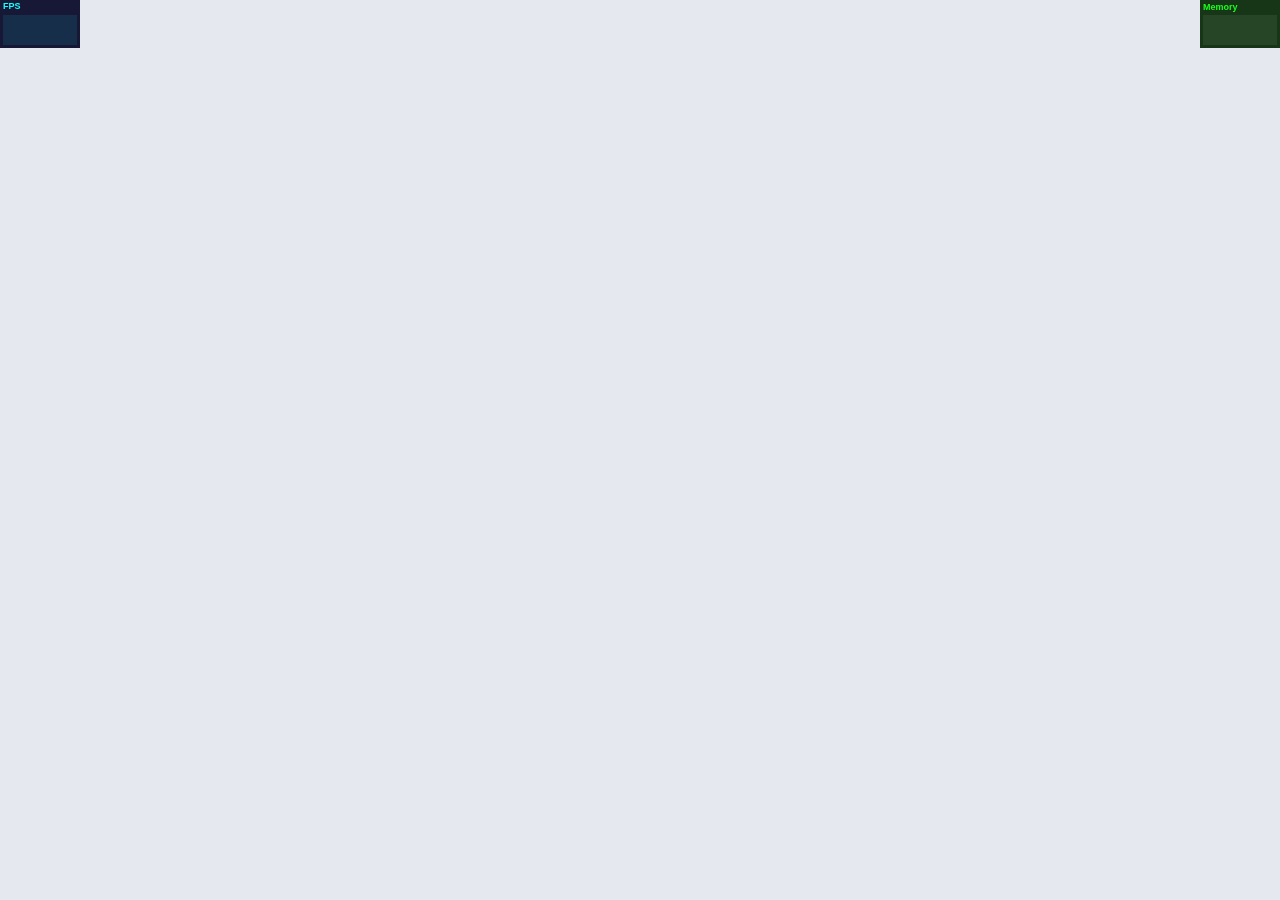
<file: index.html>
<!DOCTYPE html>
<!--[if lt IE 7]>      <html class="no-js lt-ie9 lt-ie8 lt-ie7"> <![endif]-->
<!--[if IE 7]>         <html class="no-js lt-ie9 lt-ie8"> <![endif]-->
<!--[if IE 8]>         <html class="no-js lt-ie9"> <![endif]-->
<!--[if gt IE 8]><!--> <html class="no-js"> <!--<![endif]-->
    <head>
        <meta charset="utf-8">
        <meta http-equiv="X-UA-Compatible" content="IE=edge">
        <title></title>
        <meta name="description" content="">
        <meta name="viewport" content="width=device-width, initial-scale=1">

        <script type="text/javascript" src="js/three.min.js"></script>
        <script type="text/javascript" src="js/stats.min.js"></script>
        <script type="text/javascript" src="js/memory-stats.js"></script>
        <script src="js/KeyboardState.js"></script>
        <script src="js/FirstPersonControls.js"></script>
        <script src="js/OrbitControls.js"></script>
        <script src="js/OBJLoader.js"></script>
        <script src="js/TweenMax.min.js"> </script>

        <!-- INCLUDING ALL CYCLIST DEPENDENCIES -->
        <script type="text/javascript" src="js/cycling/particle.js"></script>
        <script type="text/javascript" src="js/cycling/section.js"></script>
        <script type="text/javascript" src="js/cycling/lab.js"></script>
         <script type="text/javascript" src="js/cycling/temple.js"></script>
        <script type="text/javascript" src="js/cycling/scene.js"></script>
        <script type="text/javascript" src="js/cycling/player.js"></script>
        <script type="text/javascript" src="js/cycling/lights.js"></script>
        <script type="text/javascript" src="js/cycling/utils.js"></script>
        <script type="text/javascript" src="js/cycling/init.js"></script>
        <script type="text/javascript" src="js/cycling/chargingObstacle.js"></script>
        <script type="text/javascript" src="js/cycling/fallingObstacle.js"></script>
        <script type="text/javascript" src="js/cycling/simpleObstacle.js"></script>
        <script type="text/javascript" src="js/cycling/slidingObstacle.js"></script>
        <script type="text/javascript" src="js/cycling/objectContainer.js"></script>
        <script type="text/javascript" src="js/cycling/chasingBall.js"></script>

        <!-- |||||||||||||||||||||||||||||||||| -->
        <script src="terrain/assets/libs/jquery.min.js"></script>
        <script src="terrain/assets/libs/FastBlur.js"></script>
        
        <!-- Generator files -->
        <script src="terrain/randoms/default.js"></script>
        <script src="terrain/randoms/mersenne-twister.js"></script>
        
        <script src="terrain/generators/perlinnoise.js"></script>
        
        <script src="terrain/colors/mountains2.js"></script>
        
        <script src="terrain/filters/blur.js"></script>
        <script src="terrain/filters/gameterrain.js"></script>
        <script src="terrain/filters/circle.js"></script>
        
        <script src="terrain/verticeseffects/destructure.js"></script>
        <script src="terrain/verticeseffects/depthnoise.js"></script>
        
        <script src="terrain/terraingen.js"></script>
        
        <!-- Demo files -->
        <script src="terrain/assets/js/terraingen_demo.js"></script>
        <script src="terrain/assets/js/main.js"></script>

        <link rel="stylesheet" type="text/css" href="css/normalize.css" />
        <link rel="stylesheet" type="text/css" href="css/demo.css" />
        <link rel="stylesheet" type="text/css" href="css/component.css" />
        <link rel="stylesheet" type="text/css" href="css/custom-bars.css" />

        <link rel="stylesheet" type="text/css" href="css/test.css" />

        <!-- Place favicon.ico and apple-touch-icon.png in the root directory -->
    </head>
    <body>
        <!--[if lt IE 7]>
            <p class="browsehappy">You are using an <strong>outdated</strong> browser. Please <a href="http://browsehappy.com/">upgrade your browser</a> to improve your experience.</p>
        <![endif]-->

        <!-- <div id="world"></div> -->
       

        <div id="world">
    
        </div> 
        <!-- <div id="speedMeter" style="width:800px; margin:0 auto;">
        </div> -->
        <canvas id="resolution"></canvas>
        <div class="container">

  <!--
  
        <div class="progress-factor ">
            <div class="progress-bar">
                <div class="bar has-rotation has-colors red heat-gradient" id='pb' role="progressbar" aria-valuenow="10" aria-valuemin="0" aria-valuemax="100">
                    <div class="tooltip heat-gradient-tooltip"></div>
                    <div class="bar-face face-position roof percentage"></div>
                    <div class="bar-face face-position back percentage"></div>
                    <div class="bar-face face-position floor percentage volume-lights"></div>
                    <div class="bar-face face-position front percentage volume-lights shine"></div>
                </div>
            </div>
        </div> 

    -->

    
    <!-- 
         <div style="text-align: center; color:white; font-size:'50px'" id='flashText'>
            <span class="blink_me" id="flashWrite" ><i><b >SPEED UP</b></i></span>
        </div>
    -->
   
        

        



    </body>
    <script type="text/javascript" src="js/test_cycling_sop.js"></script>

</html>
</file>
<file: css/demo.css>
@font-face {
	font-weight: normal;
	font-style: normal;
	font-family: 'codropsicons';
	src:url('../fonts/codropsicons/codropsicons.eot');
	src:url('../fonts/codropsicons/codropsicons.eot?#iefix') format('embedded-opentype'),
		url('../fonts/codropsicons/codropsicons.woff') format('woff'),
		url('../fonts/codropsicons/codropsicons.ttf') format('truetype'),
		url('../fonts/codropsicons/codropsicons.svg#codropsicons') format('svg');
}

*, *:after, *:before { -webkit-box-sizing: border-box; box-sizing: border-box; }
.clearfix:before, .clearfix:after {display: table;  content: ''; }
.clearfix:after { clear: both; }

body {
	font-family: Avenir, 'Helvetica Neue', 'Lato', 'Segoe UI', Helvetica, Arial, sans-serif;
	color: #444;
	background: #E5E8EF;
	-webkit-font-smoothing: antialiased;
	-moz-osx-font-smoothing: grayscale;
}

a {
	outline: none;
	color: #DF7932;
	text-decoration: none;
}

a:hover, a:focus {
	color: #333;
}

.hidden {
	position: absolute;
	overflow: hidden;
	width: 0;
	height: 0;
	pointer-events: none;
}

/* Header */
.codrops-header {
	padding: 2em 1em 4em;
	text-align: center;
}

.codrops-header h1 {
	margin: 0.5em 0 0;
	letter-spacing: -1px;
	font-size: 3em;
	line-height: 1;
}

.codrops-header h1 span {
	text-transform: uppercase;
	letter-spacing: 3px;
	display: block;
	padding: 2em 0 0;
	color: #BBBFCB;
	font-size: 0.285em;
}

/* Top Navigation Style */
.codrops-links {
	position: relative;
	display: inline-block;
	text-align: center;
	white-space: nowrap;
}

.codrops-links::after {
	position: absolute;
	top: 0;
	left: 50%;
	width: 1px;
	height: 100%;
	background: rgba(0,0,0,0.1);
	content: '';
	-webkit-transform: rotate3d(0,0,1,22.5deg);
	transform: rotate3d(0,0,1,22.5deg);
}

.codrops-icon {
	display: inline-block;
	margin: 0.5em;
	padding: 0em 0;
	width: 1.5em;
	text-decoration: none;
}

.codrops-icon span {
	display: none;
}

.codrops-icon:before {
	margin: 0 5px;
	text-transform: none;
	font-weight: normal;
	font-style: normal;
	font-variant: normal;
	font-family: 'codropsicons';
	line-height: 1;

	speak: none;
	-webkit-font-smoothing: antialiased;
}

.codrops-icon--drop:before {
	content: "\e001";
}

.codrops-icon--prev:before {
	content: "\e004";
}

/* Demo links */
.codrops-demos {
	margin: 2em 0 0;
}

.codrops-demos a {
	display: inline-block;
	margin: 0 0.5em;
	font-weight: bold;
}

.codrops-demos a.current-demo {
	color: #333;
}

/* Content */
.content {
	padding: 3em 0;
}

/* Related demos */
.content--related {
	text-align: center;
	font-weight: bold;
}

.media-item {
	display: inline-block;
	padding: 1em;
	vertical-align: top;
	-webkit-transition: color 0.3s;
	transition: color 0.3s;
}

.media-item__img {
	max-width: 100%;
	opacity: 0.5;
	-webkit-transition: opacity 0.3s;
	transition: opacity 0.3s;
}

.media-item:hover .media-item__img,
.media-item:focus .media-item__img {
	opacity: 1;
}

.media-item__title {
	margin: 0;
	padding: 0.5em;
	font-size: 1em;
}

@media screen and (max-width: 50em) {
	.codrops-header {
		padding: 3em 10% 4em;
	}
}

@media screen and (max-width: 40em) {
	.codrops-header h1 {
		font-size: 2.8em;
	}
}
</file>
<file: css/component.css>
/* Component styles */
/* line 5, ../scss/component.scss */

/* line 16, ../scss/component.scss */
.content {
  padding-top: 0;
}

/* line 72, ../scss/component.scss */
.progress-factor {
  font-size: 79px;
  flex: 0 1 100%;
  padding-top: 460px;
}

/* line 79, ../scss/component.scss */
.progress-bar {
  font-size: 1em;
  text-align: center;
  width: 100%;
  /*height: 1em;*/
  perspective: 20em;
 /* perspective-origin: 50% 50%; */

/* 
transform: scaleY(.5);
  -webkit-transform: rotate(-90deg);
    -moz-transform: rotate(-90deg);
    -o-transform: rotate(-90deg);
    -ms-transform: rotate(-90deg);
    transform: rotate(-90deg); 
  vertical-align: text-top;
  padding-top: 260px; 
  */
}

/* line 91, ../scss/component.scss */
.bar {
  font-size: 1em;
  position: relative;
  display: inline-block;
  width: 4em;
  height: 1em;
  transition: all 0.5s ease-in-out;
  transform-style: preserve-3d;


}
/* line 105, ../scss/component.scss */
.bar.regular-width {
  width: 1em;
}
/* line 108, ../scss/component.scss */
.bar.regular-width[aria-valuenow] .percentage:before {
  width: 100%;
}
/* line 116, ../scss/component.scss */
.bar.has-rotation {
  transform: rotateX(60deg);
}
/* line 121, ../scss/component.scss */
.bar .bar-face {
  position: absolute;
  bottom: 0;
  left: 0;
  display: inline-block;
  box-sizing: border-box;
  width: 100%;
  height: 100%;
  background-color: rgba(10, 64, 105, 0.3);
  backface-visibility: visible;
  transition: transform 0.5s ease-out;
}
/* line 138, ../scss/component.scss */
.bar .bar-face.face-position {
  transform-origin: 50% 100%;
}
/* line 142, ../scss/component.scss */
.bar .bar-face.face-position.roof {
  transform: translateZ(1em);
  transition-delay: 2s;
}
/* line 147, ../scss/component.scss */
.bar .bar-face.face-position.front {
  transform: rotateX(-90deg);
  transition-delay: 0s;
}
/* line 152, ../scss/component.scss */
.bar .bar-face.face-position.right {
  left: auto;
  right: -.5em;
  width: 1em;
  transform: rotateX(-90deg) rotateY(90deg) translateX(0.5em);
  transition-delay: 0.5s;
}
/* line 160, ../scss/component.scss */
.bar .bar-face.face-position.back {
  transform: rotateX(-90deg) rotateY(0deg) translateZ(-1em);
  transition-delay: 1s;
}
/* line 165, ../scss/component.scss */
.bar .bar-face.face-position.left {
  width: 1em;
  /*transform: rotateX(-90deg) rotateY(-90deg) translateX(-0.5em) translateZ(0.5em); */
  transition-delay: 1.5s;
}
/* line 173, ../scss/component.scss */
.bar .bar-face.percentage:before {
  content: '';
  font-size: .25em;
  line-height: 4em;
  position: absolute;
  bottom: 0;
  width: 0;
  height: 100%;
  margin: 0;
  display: block;
  box-sizing: border-box;
  color: rgba(68, 68, 68, 0.8);
  transition: all 0.5s ease-out;
}
/* line 24, ../scss/component.scss */
.bar.red .bar-face, .bar.red[aria-valuenow='0'] .face-position.right {
  background-color: rgba(255, 255, 255, 0.3);
}
/* line 29, ../scss/component.scss */
.bar.red .face-position.left, .bar.red[aria-valuenow='100'] .face-position.right {
  background-color: rgba(236, 0, 113, 0.2);
}
/* line 34, ../scss/component.scss */
.bar.red[aria-valuenow='100'] .face-position.right {
  transition-delay: 0.5s;
}
/* line 38, ../scss/component.scss */
.bar.red .face-position.floor.volume-lights {
  box-shadow: 0 -0.2em 1em rgba(0, 0, 0, 0.15), 0 0.2em 0.1em -5px rgba(0, 0, 0, 0.3), 0 -0.75em 1.75em rgba(254, 254, 254, 0.6);
}
/* line 45, ../scss/component.scss */
.bar.red .percentage:before {
  background-color: rgba(236, 0, 113, 0.5);
}
/* line 49, ../scss/component.scss */
.bar.red .volume-lights.shine:before {
  box-shadow: 0 1.6em 3em rgba(236, 0, 113, 0.25);
}
/* line 56, ../scss/component.scss */
.bar.red:not(.has-colors)[aria-valuenow] .face-position {
  background-color: rgba(68, 68, 68, 0.6);
}
/* line 60, ../scss/component.scss */
.bar.red:not(.has-colors) .percentage:before {
  background-color: transparent;
}
/* line 64, ../scss/component.scss */
.bar.red:not(.has-colors) .volume-lights.shine:before {
  box-shadow: 0 1.6em 3em rgba(236, 0, 113, 0);
}
/* line 24, ../scss/component.scss */
.bar.yellow .bar-face, .bar.yellow[aria-valuenow='0'] .face-position.right {
  background-color: rgba(255, 255, 255, 0.3);
}
/* line 29, ../scss/component.scss */
.bar.yellow .face-position.left, .bar.yellow[aria-valuenow='100'] .face-position.right {
  background-color: rgba(241, 196, 15, 0.2);
}
/* line 34, ../scss/component.scss */
.bar.yellow[aria-valuenow='100'] .face-position.right {
  transition-delay: 0.5s;
}
/* line 38, ../scss/component.scss */
.bar.yellow .face-position.floor.volume-lights {
  box-shadow: 0 -0.2em 1em rgba(0, 0, 0, 0.15), 0 0.2em 0.1em -5px rgba(0, 0, 0, 0.3), 0 -0.75em 1.75em rgba(254, 254, 254, 0.6);
}
/* line 45, ../scss/component.scss */
.bar.yellow .percentage:before {
  background-color: rgba(241, 196, 15, 0.5);
}
/* line 49, ../scss/component.scss */
.bar.yellow .volume-lights.shine:before {
  box-shadow: 0 1.6em 3em rgba(241, 196, 15, 0.25);
}
/* line 56, ../scss/component.scss */
.bar.yellow:not(.has-colors)[aria-valuenow] .face-position {
  background-color: rgba(68, 68, 68, 0.6);
}
/* line 60, ../scss/component.scss */
.bar.yellow:not(.has-colors) .percentage:before {
  background-color: transparent;
}
/* line 64, ../scss/component.scss */
.bar.yellow:not(.has-colors) .volume-lights.shine:before {
  box-shadow: 0 1.6em 3em rgba(241, 196, 15, 0);
}
/* line 24, ../scss/component.scss */
.bar.lime .bar-face, .bar.lime[aria-valuenow='0'] .face-position.right {
  background-color: rgba(255, 255, 255, 0.3);
}
/* line 29, ../scss/component.scss */
.bar.lime .face-position.left, .bar.lime[aria-valuenow='100'] .face-position.right {
  background-color: rgba(215, 255, 0, 0.2);
}
/* line 34, ../scss/component.scss */
.bar.lime[aria-valuenow='100'] .face-position.right {
  transition-delay: 0.5s;
}
/* line 38, ../scss/component.scss */
.bar.lime .face-position.floor.volume-lights {
  box-shadow: 0 -0.2em 1em rgba(0, 0, 0, 0.15), 0 0.2em 0.1em -5px rgba(0, 0, 0, 0.3), 0 -0.75em 1.75em rgba(254, 254, 254, 0.6);
}
/* line 45, ../scss/component.scss */
.bar.lime .percentage:before {
  background-color: rgba(215, 255, 0, 0.5);
}
/* line 49, ../scss/component.scss */
.bar.lime .volume-lights.shine:before {
  box-shadow: 0 1.6em 3em rgba(215, 255, 0, 0.25);
}
/* line 56, ../scss/component.scss */
.bar.lime:not(.has-colors)[aria-valuenow] .face-position {
  background-color: rgba(68, 68, 68, 0.6);
}
/* line 60, ../scss/component.scss */
.bar.lime:not(.has-colors) .percentage:before {
  background-color: transparent;
}
/* line 64, ../scss/component.scss */
.bar.lime:not(.has-colors) .volume-lights.shine:before {
  box-shadow: 0 1.6em 3em rgba(215, 255, 0, 0);
}
/* line 24, ../scss/component.scss */
.bar.navy .bar-face, .bar.navy[aria-valuenow='0'] .face-position.right {
  background-color: rgba(255, 255, 255, 0.3);
}
/* line 29, ../scss/component.scss */
.bar.navy .face-position.left, .bar.navy[aria-valuenow='100'] .face-position.right {
  background-color: rgba(10, 64, 105, 0.2);
}
/* line 34, ../scss/component.scss */
.bar.navy[aria-valuenow='100'] .face-position.right {
  transition-delay: 0.5s;
}
/* line 38, ../scss/component.scss */
.bar.navy .face-position.floor.volume-lights {
  box-shadow: 0 -0.2em 1em rgba(0, 0, 0, 0.15), 0 0.2em 0.1em -5px rgba(0, 0, 0, 0.3), 0 -0.75em 1.75em rgba(254, 254, 254, 0.6);
}
/* line 45, ../scss/component.scss */
.bar.navy .percentage:before {
  background-color: rgba(10, 64, 105, 0.5);
}
/* line 49, ../scss/component.scss */
.bar.navy .volume-lights.shine:before {
  box-shadow: 0 1.6em 3em rgba(10, 64, 105, 0.25);
}
/* line 56, ../scss/component.scss */
.bar.navy:not(.has-colors)[aria-valuenow] .face-position {
  background-color: rgba(68, 68, 68, 0.6);
}
/* line 60, ../scss/component.scss */
.bar.navy:not(.has-colors) .percentage:before {
  background-color: transparent;
}
/* line 64, ../scss/component.scss */
.bar.navy:not(.has-colors) .volume-lights.shine:before {
  box-shadow: 0 1.6em 3em rgba(10, 64, 105, 0);
}
/* line 24, ../scss/component.scss */
.bar.cyan .bar-face, .bar.cyan[aria-valuenow='0'] .face-position.right {
  background-color: rgba(255, 255, 255, 0.3);
}
/* line 29, ../scss/component.scss */
.bar.cyan .face-position.left, .bar.cyan[aria-valuenow='100'] .face-position.right {
  background-color: rgba(87, 202, 244, 0.2);
}
/* line 34, ../scss/component.scss */
.bar.cyan[aria-valuenow='100'] .face-position.right {
  transition-delay: 0.5s;
}
/* line 38, ../scss/component.scss */
.bar.cyan .face-position.floor.volume-lights {
  box-shadow: 0 -0.2em 1em rgba(0, 0, 0, 0.15), 0 0.2em 0.1em -5px rgba(0, 0, 0, 0.3), 0 -0.75em 1.75em rgba(254, 254, 254, 0.6);
}
/* line 45, ../scss/component.scss */
.bar.cyan .percentage:before {
  background-color: rgba(87, 202, 244, 0.5);
}
/* line 49, ../scss/component.scss */
.bar.cyan .volume-lights.shine:before {
  box-shadow: 0 1.6em 3em rgba(87, 202, 244, 0.25);
}
/* line 56, ../scss/component.scss */
.bar.cyan:not(.has-colors)[aria-valuenow] .face-position {
  background-color: rgba(68, 68, 68, 0.6);
}
/* line 60, ../scss/component.scss */
.bar.cyan:not(.has-colors) .percentage:before {
  background-color: transparent;
}
/* line 64, ../scss/component.scss */
.bar.cyan:not(.has-colors) .volume-lights.shine:before {
  box-shadow: 0 1.6em 3em rgba(87, 202, 244, 0);
}
/* line 24, ../scss/component.scss */
.bar.dark .bar-face, .bar.dark[aria-valuenow='0'] .face-position.right {
  background-color: rgba(255, 255, 255, 0.3);
}
/* line 29, ../scss/component.scss */
.bar.dark .face-position.left, .bar.dark[aria-valuenow='100'] .face-position.right {
  background-color: rgba(68, 68, 68, 0.2);
}
/* line 34, ../scss/component.scss */
.bar.dark[aria-valuenow='100'] .face-position.right {
  transition-delay: 0.5s;
}
/* line 38, ../scss/component.scss */
.bar.dark .face-position.floor.volume-lights {
  box-shadow: 0 -0.2em 1em rgba(0, 0, 0, 0.15), 0 0.2em 0.1em -5px rgba(0, 0, 0, 0.3), 0 -0.75em 1.75em rgba(254, 254, 254, 0.6);
}
/* line 45, ../scss/component.scss */
.bar.dark .percentage:before {
  background-color: rgba(68, 68, 68, 0.5);
}
/* line 49, ../scss/component.scss */
.bar.dark .volume-lights.shine:before {
  box-shadow: 0 1.6em 3em rgba(68, 68, 68, 0.25);
}
/* line 56, ../scss/component.scss */
.bar.dark:not(.has-colors)[aria-valuenow] .face-position {
  background-color: rgba(68, 68, 68, 0.6);
}
/* line 60, ../scss/component.scss */
.bar.dark:not(.has-colors) .percentage:before {
  background-color: transparent;
}
/* line 64, ../scss/component.scss */
.bar.dark:not(.has-colors) .volume-lights.shine:before {
  box-shadow: 0 1.6em 3em rgba(68, 68, 68, 0);
}
/* line 24, ../scss/component.scss */
.bar.orange .bar-face, .bar.orange[aria-valuenow='0'] .face-position.right {
  background-color: rgba(255, 255, 255, 0.3);
}
/* line 29, ../scss/component.scss */
.bar.orange .face-position.left, .bar.orange[aria-valuenow='100'] .face-position.right {
  background-color: rgba(255, 105, 0, 0.2);
}
/* line 34, ../scss/component.scss */
.bar.orange[aria-valuenow='100'] .face-position.right {
  transition-delay: 0.5s;
}
/* line 38, ../scss/component.scss */
.bar.orange .face-position.floor.volume-lights {
  box-shadow: 0 -0.2em 1em rgba(0, 0, 0, 0.15), 0 0.2em 0.1em -5px rgba(0, 0, 0, 0.3), 0 -0.75em 1.75em rgba(254, 254, 254, 0.6);
}
/* line 45, ../scss/component.scss */
.bar.orange .percentage:before {
  background-color: rgba(255, 105, 0, 0.5);
}
/* line 49, ../scss/component.scss */
.bar.orange .volume-lights.shine:before {
  box-shadow: 0 1.6em 3em rgba(255, 105, 0, 0.25);
}
/* line 56, ../scss/component.scss */
.bar.orange:not(.has-colors)[aria-valuenow] .face-position {
  background-color: rgba(68, 68, 68, 0.6);
}
/* line 60, ../scss/component.scss */
.bar.orange:not(.has-colors) .percentage:before {
  background-color: transparent;
}
/* line 64, ../scss/component.scss */
.bar.orange:not(.has-colors) .volume-lights.shine:before {
  box-shadow: 0 1.6em 3em rgba(255, 105, 0, 0);
}
/* line 209, ../scss/component.scss */
.bar[aria-valuenow='1'] .percentage:before {
  width: 1%;
}
/* line 209, ../scss/component.scss */
.bar[aria-valuenow='2'] .percentage:before {
  width: 2%;
}
/* line 209, ../scss/component.scss */
.bar[aria-valuenow='3'] .percentage:before {
  width: 3%;
}
/* line 209, ../scss/component.scss */
.bar[aria-valuenow='4'] .percentage:before {
  width: 4%;
}
/* line 209, ../scss/component.scss */
.bar[aria-valuenow='5'] .percentage:before {
  width: 5%;
}
/* line 209, ../scss/component.scss */
.bar[aria-valuenow='6'] .percentage:before {
  width: 6%;
}
/* line 209, ../scss/component.scss */
.bar[aria-valuenow='7'] .percentage:before {
  width: 7%;
}
/* line 209, ../scss/component.scss */
.bar[aria-valuenow='8'] .percentage:before {
  width: 8%;
}
/* line 209, ../scss/component.scss */
.bar[aria-valuenow='9'] .percentage:before {
  width: 9%;
}
/* line 209, ../scss/component.scss */
.bar[aria-valuenow='10'] .percentage:before {
  width: 10%;
}
/* line 209, ../scss/component.scss */
.bar[aria-valuenow='11'] .percentage:before {
  width: 11%;
}
/* line 209, ../scss/component.scss */
.bar[aria-valuenow='12'] .percentage:before {
  width: 12%;
}
/* line 209, ../scss/component.scss */
.bar[aria-valuenow='13'] .percentage:before {
  width: 13%;
}
/* line 209, ../scss/component.scss */
.bar[aria-valuenow='14'] .percentage:before {
  width: 14%;
}
/* line 209, ../scss/component.scss */
.bar[aria-valuenow='15'] .percentage:before {
  width: 15%;
}
/* line 209, ../scss/component.scss */
.bar[aria-valuenow='16'] .percentage:before {
  width: 16%;
}
/* line 209, ../scss/component.scss */
.bar[aria-valuenow='17'] .percentage:before {
  width: 17%;
}
/* line 209, ../scss/component.scss */
.bar[aria-valuenow='18'] .percentage:before {
  width: 18%;
}
/* line 209, ../scss/component.scss */
.bar[aria-valuenow='19'] .percentage:before {
  width: 19%;
}
/* line 209, ../scss/component.scss */
.bar[aria-valuenow='20'] .percentage:before {
  width: 20%;
}
/* line 209, ../scss/component.scss */
.bar[aria-valuenow='21'] .percentage:before {
  width: 21%;
}
/* line 209, ../scss/component.scss */
.bar[aria-valuenow='22'] .percentage:before {
  width: 22%;
}
/* line 209, ../scss/component.scss */
.bar[aria-valuenow='23'] .percentage:before {
  width: 23%;
}
/* line 209, ../scss/component.scss */
.bar[aria-valuenow='24'] .percentage:before {
  width: 24%;
}
/* line 209, ../scss/component.scss */
.bar[aria-valuenow='25'] .percentage:before {
  width: 25%;
}
/* line 209, ../scss/component.scss */
.bar[aria-valuenow='26'] .percentage:before {
  width: 26%;
}
/* line 209, ../scss/component.scss */
.bar[aria-valuenow='27'] .percentage:before {
  width: 27%;
}
/* line 209, ../scss/component.scss */
.bar[aria-valuenow='28'] .percentage:before {
  width: 28%;
}
/* line 209, ../scss/component.scss */
.bar[aria-valuenow='29'] .percentage:before {
  width: 29%;
}
/* line 209, ../scss/component.scss */
.bar[aria-valuenow='30'] .percentage:before {
  width: 30%;
}
/* line 209, ../scss/component.scss */
.bar[aria-valuenow='31'] .percentage:before {
  width: 31%;
}
/* line 209, ../scss/component.scss */
.bar[aria-valuenow='32'] .percentage:before {
  width: 32%;
}
/* line 209, ../scss/component.scss */
.bar[aria-valuenow='33'] .percentage:before {
  width: 33%;
}
/* line 209, ../scss/component.scss */
.bar[aria-valuenow='34'] .percentage:before {
  width: 34%;
}
/* line 209, ../scss/component.scss */
.bar[aria-valuenow='35'] .percentage:before {
  width: 35%;
}
/* line 209, ../scss/component.scss */
.bar[aria-valuenow='36'] .percentage:before {
  width: 36%;
}
/* line 209, ../scss/component.scss */
.bar[aria-valuenow='37'] .percentage:before {
  width: 37%;
}
/* line 209, ../scss/component.scss */
.bar[aria-valuenow='38'] .percentage:before {
  width: 38%;
}
/* line 209, ../scss/component.scss */
.bar[aria-valuenow='39'] .percentage:before {
  width: 39%;
}
/* line 209, ../scss/component.scss */
.bar[aria-valuenow='40'] .percentage:before {
  width: 40%;
}
/* line 209, ../scss/component.scss */
.bar[aria-valuenow='41'] .percentage:before {
  width: 41%;
}
/* line 209, ../scss/component.scss */
.bar[aria-valuenow='42'] .percentage:before {
  width: 42%;
}
/* line 209, ../scss/component.scss */
.bar[aria-valuenow='43'] .percentage:before {
  width: 43%;
}
/* line 209, ../scss/component.scss */
.bar[aria-valuenow='44'] .percentage:before {
  width: 44%;
}
/* line 209, ../scss/component.scss */
.bar[aria-valuenow='45'] .percentage:before {
  width: 45%;
}
/* line 209, ../scss/component.scss */
.bar[aria-valuenow='46'] .percentage:before {
  width: 46%;
}
/* line 209, ../scss/component.scss */
.bar[aria-valuenow='47'] .percentage:before {
  width: 47%;
}
/* line 209, ../scss/component.scss */
.bar[aria-valuenow='48'] .percentage:before {
  width: 48%;
}
/* line 209, ../scss/component.scss */
.bar[aria-valuenow='49'] .percentage:before {
  width: 49%;
}
/* line 209, ../scss/component.scss */
.bar[aria-valuenow='50'] .percentage:before {
  width: 50%;
}
/* line 209, ../scss/component.scss */
.bar[aria-valuenow='51'] .percentage:before {
  width: 51%;
}
/* line 209, ../scss/component.scss */
.bar[aria-valuenow='52'] .percentage:before {
  width: 52%;
}
/* line 209, ../scss/component.scss */
.bar[aria-valuenow='53'] .percentage:before {
  width: 53%;
}
/* line 209, ../scss/component.scss */
.bar[aria-valuenow='54'] .percentage:before {
  width: 54%;
}
/* line 209, ../scss/component.scss */
.bar[aria-valuenow='55'] .percentage:before {
  width: 55%;
}
/* line 209, ../scss/component.scss */
.bar[aria-valuenow='56'] .percentage:before {
  width: 56%;
}
/* line 209, ../scss/component.scss */
.bar[aria-valuenow='57'] .percentage:before {
  width: 57%;
}
/* line 209, ../scss/component.scss */
.bar[aria-valuenow='58'] .percentage:before {
  width: 58%;
}
/* line 209, ../scss/component.scss */
.bar[aria-valuenow='59'] .percentage:before {
  width: 59%;
}
/* line 209, ../scss/component.scss */
.bar[aria-valuenow='60'] .percentage:before {
  width: 60%;
}
/* line 209, ../scss/component.scss */
.bar[aria-valuenow='61'] .percentage:before {
  width: 61%;
}
/* line 209, ../scss/component.scss */
.bar[aria-valuenow='62'] .percentage:before {
  width: 62%;
}
/* line 209, ../scss/component.scss */
.bar[aria-valuenow='63'] .percentage:before {
  width: 63%;
}
/* line 209, ../scss/component.scss */
.bar[aria-valuenow='64'] .percentage:before {
  width: 64%;
}
/* line 209, ../scss/component.scss */
.bar[aria-valuenow='65'] .percentage:before {
  width: 65%;
}
/* line 209, ../scss/component.scss */
.bar[aria-valuenow='66'] .percentage:before {
  width: 66%;
}
/* line 209, ../scss/component.scss */
.bar[aria-valuenow='67'] .percentage:before {
  width: 67%;
}
/* line 209, ../scss/component.scss */
.bar[aria-valuenow='68'] .percentage:before {
  width: 68%;
}
/* line 209, ../scss/component.scss */
.bar[aria-valuenow='69'] .percentage:before {
  width: 69%;
}
/* line 209, ../scss/component.scss */
.bar[aria-valuenow='70'] .percentage:before {
  width: 70%;
}
/* line 209, ../scss/component.scss */
.bar[aria-valuenow='71'] .percentage:before {
  width: 71%;
}
/* line 209, ../scss/component.scss */
.bar[aria-valuenow='72'] .percentage:before {
  width: 72%;
}
/* line 209, ../scss/component.scss */
.bar[aria-valuenow='73'] .percentage:before {
  width: 73%;
}
/* line 209, ../scss/component.scss */
.bar[aria-valuenow='74'] .percentage:before {
  width: 74%;
}
/* line 209, ../scss/component.scss */
.bar[aria-valuenow='75'] .percentage:before {
  width: 75%;
}
/* line 209, ../scss/component.scss */
.bar[aria-valuenow='76'] .percentage:before {
  width: 76%;
}
/* line 209, ../scss/component.scss */
.bar[aria-valuenow='77'] .percentage:before {
  width: 77%;
}
/* line 209, ../scss/component.scss */
.bar[aria-valuenow='78'] .percentage:before {
  width: 78%;
}
/* line 209, ../scss/component.scss */
.bar[aria-valuenow='79'] .percentage:before {
  width: 79%;
}
/* line 209, ../scss/component.scss */
.bar[aria-valuenow='80'] .percentage:before {
  width: 80%;
}
/* line 209, ../scss/component.scss */
.bar[aria-valuenow='81'] .percentage:before {
  width: 81%;
}
/* line 209, ../scss/component.scss */
.bar[aria-valuenow='82'] .percentage:before {
  width: 82%;
}
/* line 209, ../scss/component.scss */
.bar[aria-valuenow='83'] .percentage:before {
  width: 83%;
}
/* line 209, ../scss/component.scss */
.bar[aria-valuenow='84'] .percentage:before {
  width: 84%;
}
/* line 209, ../scss/component.scss */
.bar[aria-valuenow='85'] .percentage:before {
  width: 85%;
}
/* line 209, ../scss/component.scss */
.bar[aria-valuenow='86'] .percentage:before {
  width: 86%;
}
/* line 209, ../scss/component.scss */
.bar[aria-valuenow='87'] .percentage:before {
  width: 87%;
}
/* line 209, ../scss/component.scss */
.bar[aria-valuenow='88'] .percentage:before {
  width: 88%;
}
/* line 209, ../scss/component.scss */
.bar[aria-valuenow='89'] .percentage:before {
  width: 89%;
}
/* line 209, ../scss/component.scss */
.bar[aria-valuenow='90'] .percentage:before {
  width: 90%;
}
/* line 209, ../scss/component.scss */
.bar[aria-valuenow='91'] .percentage:before {
  width: 91%;
}
/* line 209, ../scss/component.scss */
.bar[aria-valuenow='92'] .percentage:before {
  width: 92%;
}
/* line 209, ../scss/component.scss */
.bar[aria-valuenow='93'] .percentage:before {
  width: 93%;
}
/* line 209, ../scss/component.scss */
.bar[aria-valuenow='94'] .percentage:before {
  width: 94%;
}
/* line 209, ../scss/component.scss */
.bar[aria-valuenow='95'] .percentage:before {
  width: 95%;
}
/* line 209, ../scss/component.scss */
.bar[aria-valuenow='96'] .percentage:before {
  width: 96%;
}
/* line 209, ../scss/component.scss */
.bar[aria-valuenow='97'] .percentage:before {
  width: 97%;
}
/* line 209, ../scss/component.scss */
.bar[aria-valuenow='98'] .percentage:before {
  width: 98%;
}
/* line 209, ../scss/component.scss */
.bar[aria-valuenow='99'] .percentage:before {
  width: 99%;
}
/* line 209, ../scss/component.scss */
.bar[aria-valuenow='100'] .percentage:before {
  width: 100%;
}
</file>
<file: css/custom-bars.css>
/* line 22, ../scss/custom-bars.scss */
.flexy-grid {
  display: flex;
  justify-content: center;
  align-items: center;
  flex-direction: column;
  padding: 4em 0;
}
/* line 29, ../scss/custom-bars.scss */
.flexy-grid .flexy-column {
  display: flex;
  flex: 1;
  justify-content: center;
  margin-bottom: 3em;
}
/* line 35, ../scss/custom-bars.scss */
.flexy-grid .flexy-column .flexy-item {
  flex: 1;
}
/* line 40, ../scss/custom-bars.scss */
.flexy-grid:nth-of-type(odd) {
  background-color: #D8DBE4;
}
/* line 43, ../scss/custom-bars.scss */
.flexy-grid input[type='checkbox'] {
  display: none;
}

/* line 48, ../scss/custom-bars.scss */
.value-label {
  position: relative;
  display: inline-block;
  margin: 4em 0 2.5em 0;
  font-size: 1em;
  font-weight: bold;
  line-height: 1em;
  padding: 1em;
  color: #fefefe;
  background-color: rgba(255, 105, 0, 0.6);
  border: 1px solid rgba(153, 153, 153, 0.2);
  border-radius: 0.25em;
  box-shadow: 0 0.1em 0.25em rgba(153, 153, 153, 0.6), inset 0 0.15em 0.05em rgba(254, 254, 254, 0.2);
}
/* line 61, ../scss/custom-bars.scss */
.value-label:hover {
  cursor: pointer;
}

/* line 66, ../scss/custom-bars.scss */
.fa,
.fa:before {
  width: 1em;
  height: 1em;
  line-height: 1em;
  text-align: center;
}

/* line 74, ../scss/custom-bars.scss */
.fa {
  margin: 0 .1em;
  transition: transform 0.25s ease-in-out;
  transform-origin: 50% 55%;
}

/* line 80, ../scss/custom-bars.scss */
input[type='checkbox']:checked ~ .value-label {
  background: #444444;
  box-shadow: none;
}

/* line 86, ../scss/custom-bars.scss */
input[type='checkbox']:checked ~ .flexy-column .bar[aria-valuenow] .percentage:before {
  width: 90%;
}

/* line 93, ../scss/custom-bars.scss */
input[type='checkbox']:checked ~ .flexy-column .bar[aria-valuenow].heat-gradient .tooltip {
  background-color: #ec0071;
  border-bottom: 1px solid #d30065;
}
/* line 97, ../scss/custom-bars.scss */
input[type='checkbox']:checked ~ .flexy-column .bar[aria-valuenow].heat-gradient .tooltip:after {
  border-bottom-color: #ec0071;
}
/* line 102, ../scss/custom-bars.scss */
input[type='checkbox']:checked ~ .flexy-column .bar[aria-valuenow] .tooltip {
  left: 90%;
}
/* line 104, ../scss/custom-bars.scss */
input[type='checkbox']:checked ~ .flexy-column .bar[aria-valuenow] .tooltip:before {
  content: '90%';
}

/* line 110, ../scss/custom-bars.scss */
.dots-pattern .percentage:before {
  background: radial-gradient(rgba(254, 254, 254, 0.5) 10%, rgba(0, 0, 0, 0) 5%) 0 0, radial-gradient(rgba(254, 254, 254, 0.5) 10%, rgba(0, 0, 0, 0) 5%) 0.5em 0.5em;
  background-size: 1em 1em;
}

/* line 120, ../scss/custom-bars.scss */
.bar.heat-gradient .face-position.left {
  background-color: rgba(241, 196, 15, 0.8);
}
/* line 124, ../scss/custom-bars.scss */
.bar.heat-gradient .percentage:before {
  /* Permalink - use to edit and share this gradient: http://colorzilla.com/gradient-editor/#ec545b+0,ec5799+100 */
  background-color: rgba(241, 196, 15, 0.8);
  /* Old browsers */
  background: -moz-linear-gradient(left, rgba(241, 196, 15, 0.8) 0%, rgba(236, 0, 113, 0.6) 100%);
  /* FF3.6+ */
  background: -webkit-gradient(linear, left top, right top, color-stop(0%, rgba(241, 196, 15, 0.8)), color-stop(100%, rgba(236, 0, 113, 0.6)));
  /* Chrome,Safari4+ */
  background: -webkit-linear-gradient(left, rgba(241, 196, 15, 0.8) 0%, rgba(236, 0, 113, 0.6) 100%);
  /* Chrome10+,Safari5.1+ */
  background: -o-linear-gradient(left, rgba(241, 196, 15, 0.8) 0%, rgba(236, 0, 113, 0.6) 100%);
  /* Opera 11.10+ */
  background: -ms-linear-gradient(left, rgba(241, 196, 15, 0.8) 0%, rgba(236, 0, 113, 0.6) 100%);
  /* IE10+ */
  background: linear-gradient(to right, rgba(241, 196, 15, 0.8) 0%, rgba(236, 0, 113, 0.6) 100%);
  /* W3C */
  filter: progid:DXImageTransform.Microsoft.gradient( startColorstr='$color1', endColorstr='$color2',GradientType=1 );
  /* IE6-9 */
  background-size: 16em;
}
/* line 136, ../scss/custom-bars.scss */
.bar.heat-gradient .volume-lights.shine:before {
  box-shadow: -2em 1.6em 3em -1em rgba(241, 196, 15, 0.3), 2em 1.6em 3em -1em rgba(236, 0, 113, 0.3);
}
/* line 140, ../scss/custom-bars.scss */
.bar.heat-gradient[valuenow="100"] .face-position.right {
  background-color: rgba(236, 0, 113, 0.6);
}

/* line 146, ../scss/custom-bars.scss */
.bar.ruler .percentage:before {
  background-image: linear-gradient(rgba(255, 255, 255, 0.1) 1px, rgba(0, 0, 0, 0) 1px), linear-gradient(90deg, rgba(255, 255, 255, 0.1) 1px, rgba(0, 0, 0, 0) 1px), linear-gradient(90deg, rgba(255, 255, 255, 0.08) 1px, rgba(0, 0, 0, 0) 1px);
  background-size: 1em 1em, 1.6em 2em, .8em 2em;
}

/* line 153, ../scss/custom-bars.scss */
.bar.ruler-2 .percentage:before {
  background-image: linear-gradient(90deg, rgba(255, 255, 255, 0.1) 0.8em, rgba(0, 0, 0, 0) 1px), linear-gradient(90deg, rgba(255, 255, 255, 0.14) 0.8em, rgba(0, 0, 0, 0) 1px), linear-gradient(90deg, rgba(255, 255, 255, 0.18) 0.8em, rgba(0, 0, 0, 0) 1px), linear-gradient(90deg, rgba(255, 255, 255, 0.22) 0.8em, rgba(0, 0, 0, 0) 1px), linear-gradient(90deg, rgba(255, 255, 255, 0.26) 0.8em, rgba(0, 0, 0, 0) 1px), linear-gradient(90deg, rgba(255, 255, 255, 0.3) 0.8em, rgba(0, 0, 0, 0) 1px), linear-gradient(90deg, rgba(255, 255, 255, 0.34) 0.8em, rgba(0, 0, 0, 0) 1px), linear-gradient(90deg, rgba(255, 255, 255, 0.38) 0.8em, rgba(0, 0, 0, 0) 1px), linear-gradient(90deg, rgba(255, 255, 255, 0.42) 0.8em, rgba(0, 0, 0, 0) 1px);
  background-size: 16em 1em;
  background-position: 1.6em 0, 3.2em 0, 4.8em 0, 6.4em 0, 8em 0, 9.6em 0, 11.2em 0, 12.8em 0, 14.4em 0;
}

/* line 167, ../scss/custom-bars.scss */
.bar.ruler-3 .percentage:before {
  background-image: linear-gradient(90deg, rgba(255, 255, 255, 0.1) 0.8em, rgba(0, 0, 0, 0) 1px);
  background-size: 1.6em 2em;
}

/* line 172, ../scss/custom-bars.scss */
.bar.move .bar-face.face-position.floor,
.bar.rotate .bar-face.face-position.floor {
  transition: all 0.5s ease-in-out;
}

/* line 176, ../scss/custom-bars.scss */
.bar.move:hover {
  transform: rotateX(60deg) translateZ(0.1em);
}
/* line 178, ../scss/custom-bars.scss */
.bar.move:hover .bar-face.face-position.floor.volume-lights {
  box-shadow: 0 -0.1em 1em rgba(0, 0, 0, 0.15), 0 0.35em 0.2em -8px rgba(0, 0, 0, 0.15), 0 -0.75em 1.75em rgba(254, 254, 254, 0.6);
}

/* line 185, ../scss/custom-bars.scss */
.bar.rotate.hover,
.bar.rotate:hover {
  transform: rotateX(60deg) rotate(90deg);
}
/* line 188, ../scss/custom-bars.scss */
.bar.rotate.hover .bar-face.face-position.floor.volume-lights,
.bar.rotate:hover .bar-face.face-position.floor.volume-lights {
  box-shadow: 0 0 1em rgba(0, 0, 0, 0.3), 0.2em 0 0.1em -5px rgba(0, 0, 0, 0.3), -0.5em 0 1.75em rgba(254, 254, 254, 0.6);
}
/* line 193, ../scss/custom-bars.scss */
.bar.rotate.hover .bar-face.face-position.shine:before,
.bar.rotate:hover .bar-face.face-position.shine:before {
  box-shadow: none;
}

/* line 199, ../scss/custom-bars.scss */
.tooltip {
  font-size: .65em;
  font-weight: bold;
  margin: 1.85em 0 0 -.5em;
  display: inline-block;
  position: absolute;
  line-height: 1em;
  height: 1em;
  width: 1em;
  left: 0;
  background-color: #ff6db3;
  color: #fefefe;
  border-bottom: 1px solid #ff53a5;
  box-shadow: 0 0.05em 0.1em -0.02em rgba(0, 0, 0, 0.4), 0 0.1em 0.6em rgba(0, 0, 0, 0.3);
  transition: all 0.5s ease-out;
}
/* line 217, ../scss/custom-bars.scss */
.tooltip:after, .tooltip:before {
  display: inline-block;
  font-size: .25em;
  position: absolute;
  left: 0;
  top: 0;
  width: 100%;
}
/* line 228, ../scss/custom-bars.scss */
.tooltip:after {
  content: '';
  height: 0;
  width: 0;
  margin: -.75em 0 0 1em;
  border: 1em solid transparent;
  border-bottom-color: #ff6db3;
  border-top-width: 0;
  transition: all 0.5s ease-out;
}
/* line 239, ../scss/custom-bars.scss */
.tooltip:before {
  height: 100%;
  text-align: center;
}
/* line 244, ../scss/custom-bars.scss */
.tooltip.pos-2 {
  box-shadow: none;
  margin-top: -.6em;
  transform: rotateX(-90deg) translateY(-0.5em);
  transform-origin: 50% 100%;
}
/* line 250, ../scss/custom-bars.scss */
.tooltip.pos-2:after {
  margin: 3.75em 0 0 1em;
  border-bottom-color: inherit;
  border-bottom-width: 0;
  border-top-width: 1em;
  border-top-color: #ff6db3;
}
/* line 258, ../scss/custom-bars.scss */
.tooltip.pos-2 .shadow {
  display: inline-block;
  width: 20%;
  height: .02em;
  background-color: transparent;
  position: absolute;
  left: 40%;
  bottom: 0;
  box-shadow: 0 0.7em 0.05em black, 0 0.7em 0.3em black;
}
/* line 271, ../scss/custom-bars.scss */
.tooltip.white {
  background-color: #fefefe;
  border-bottom: 1px solid #e5e5e5;
  color: #444444;
  box-shadow: 0 0.08em 0.1em 0em rgba(0, 0, 0, 0.2), 0 0.1em 1.6em rgba(0, 0, 0, 0.2);
}
/* line 276, ../scss/custom-bars.scss */
.tooltip.white:after {
  border-bottom-color: #fefefe;
}

/* line 286, ../scss/custom-bars.scss */
.bar[aria-valuenow='1'] .tooltip {
  left: 1%;
}
/* line 289, ../scss/custom-bars.scss */
.bar[aria-valuenow='1'] .tooltip:before {
  content: "1%";
}
/* line 294, ../scss/custom-bars.scss */
.bar[aria-valuenow='1'].heat-gradient .heat-gradient-tooltip {
  background-color: #f0c20f;
  border-bottom: 1px solid #d8af0e;
}
/* line 16, ../scss/custom-bars.scss */
.bar[aria-valuenow='1'].heat-gradient .heat-gradient-tooltip:after {
  border-bottom-color: #f0c20f;
}

/* line 286, ../scss/custom-bars.scss */
.bar[aria-valuenow='2'] .tooltip {
  left: 2%;
}
/* line 289, ../scss/custom-bars.scss */
.bar[aria-valuenow='2'] .tooltip:before {
  content: "2%";
}
/* line 294, ../scss/custom-bars.scss */
.bar[aria-valuenow='2'].heat-gradient .heat-gradient-tooltip {
  background-color: #f0c010;
  border-bottom: 1px solid #d9ad0e;
}
/* line 16, ../scss/custom-bars.scss */
.bar[aria-valuenow='2'].heat-gradient .heat-gradient-tooltip:after {
  border-bottom-color: #f0c010;
}

/* line 286, ../scss/custom-bars.scss */
.bar[aria-valuenow='3'] .tooltip {
  left: 3%;
}
/* line 289, ../scss/custom-bars.scss */
.bar[aria-valuenow='3'] .tooltip:before {
  content: "3%";
}
/* line 294, ../scss/custom-bars.scss */
.bar[aria-valuenow='3'].heat-gradient .heat-gradient-tooltip {
  background-color: #f0be11;
  border-bottom: 1px solid #daac0e;
}
/* line 16, ../scss/custom-bars.scss */
.bar[aria-valuenow='3'].heat-gradient .heat-gradient-tooltip:after {
  border-bottom-color: #f0be11;
}

/* line 286, ../scss/custom-bars.scss */
.bar[aria-valuenow='4'] .tooltip {
  left: 4%;
}
/* line 289, ../scss/custom-bars.scss */
.bar[aria-valuenow='4'] .tooltip:before {
  content: "4%";
}
/* line 294, ../scss/custom-bars.scss */
.bar[aria-valuenow='4'].heat-gradient .heat-gradient-tooltip {
  background-color: #f0bc12;
  border-bottom: 1px solid #dbab0e;
}
/* line 16, ../scss/custom-bars.scss */
.bar[aria-valuenow='4'].heat-gradient .heat-gradient-tooltip:after {
  border-bottom-color: #f0bc12;
}

/* line 286, ../scss/custom-bars.scss */
.bar[aria-valuenow='5'] .tooltip {
  left: 5%;
}
/* line 289, ../scss/custom-bars.scss */
.bar[aria-valuenow='5'] .tooltip:before {
  content: "5%";
}
/* line 294, ../scss/custom-bars.scss */
.bar[aria-valuenow='5'].heat-gradient .heat-gradient-tooltip {
  background-color: #f0ba13;
  border-bottom: 1px solid #dca90e;
}
/* line 16, ../scss/custom-bars.scss */
.bar[aria-valuenow='5'].heat-gradient .heat-gradient-tooltip:after {
  border-bottom-color: #f0ba13;
}

/* line 286, ../scss/custom-bars.scss */
.bar[aria-valuenow='6'] .tooltip {
  left: 6%;
}
/* line 289, ../scss/custom-bars.scss */
.bar[aria-valuenow='6'] .tooltip:before {
  content: "6%";
}
/* line 294, ../scss/custom-bars.scss */
.bar[aria-valuenow='6'].heat-gradient .heat-gradient-tooltip {
  background-color: #f0b814;
  border-bottom: 1px solid #dca80e;
}
/* line 16, ../scss/custom-bars.scss */
.bar[aria-valuenow='6'].heat-gradient .heat-gradient-tooltip:after {
  border-bottom-color: #f0b814;
}

/* line 286, ../scss/custom-bars.scss */
.bar[aria-valuenow='7'] .tooltip {
  left: 7%;
}
/* line 289, ../scss/custom-bars.scss */
.bar[aria-valuenow='7'] .tooltip:before {
  content: "7%";
}
/* line 294, ../scss/custom-bars.scss */
.bar[aria-valuenow='7'].heat-gradient .heat-gradient-tooltip {
  background-color: #f0b615;
  border-bottom: 1px solid #dda60e;
}
/* line 16, ../scss/custom-bars.scss */
.bar[aria-valuenow='7'].heat-gradient .heat-gradient-tooltip:after {
  border-bottom-color: #f0b615;
}

/* line 286, ../scss/custom-bars.scss */
.bar[aria-valuenow='8'] .tooltip {
  left: 8%;
}
/* line 289, ../scss/custom-bars.scss */
.bar[aria-valuenow='8'] .tooltip:before {
  content: "8%";
}
/* line 294, ../scss/custom-bars.scss */
.bar[aria-valuenow='8'].heat-gradient .heat-gradient-tooltip {
  background-color: #f0b416;
  border-bottom: 1px solid #dea50e;
}
/* line 16, ../scss/custom-bars.scss */
.bar[aria-valuenow='8'].heat-gradient .heat-gradient-tooltip:after {
  border-bottom-color: #f0b416;
}

/* line 286, ../scss/custom-bars.scss */
.bar[aria-valuenow='9'] .tooltip {
  left: 9%;
}
/* line 289, ../scss/custom-bars.scss */
.bar[aria-valuenow='9'] .tooltip:before {
  content: "9%";
}
/* line 294, ../scss/custom-bars.scss */
.bar[aria-valuenow='9'].heat-gradient .heat-gradient-tooltip {
  background-color: #f0b217;
  border-bottom: 1px solid #dfa30e;
}
/* line 16, ../scss/custom-bars.scss */
.bar[aria-valuenow='9'].heat-gradient .heat-gradient-tooltip:after {
  border-bottom-color: #f0b217;
}

/* line 286, ../scss/custom-bars.scss */
.bar[aria-valuenow='10'] .tooltip {
  left: 10%;
}
/* line 289, ../scss/custom-bars.scss */
.bar[aria-valuenow='10'] .tooltip:before {
  content: "10%";
}
/* line 294, ../scss/custom-bars.scss */
.bar[aria-valuenow='10'].heat-gradient .heat-gradient-tooltip {
  background-color: #f0b018;
  border-bottom: 1px solid #e0a20f;
}
/* line 16, ../scss/custom-bars.scss */
.bar[aria-valuenow='10'].heat-gradient .heat-gradient-tooltip:after {
  border-bottom-color: #f0b018;
}

/* line 286, ../scss/custom-bars.scss */
.bar[aria-valuenow='11'] .tooltip {
  left: 11%;
}
/* line 289, ../scss/custom-bars.scss */
.bar[aria-valuenow='11'] .tooltip:before {
  content: "11%";
}
/* line 294, ../scss/custom-bars.scss */
.bar[aria-valuenow='11'].heat-gradient .heat-gradient-tooltip {
  background-color: #f0ae19;
  border-bottom: 1px solid #e1a00f;
}
/* line 16, ../scss/custom-bars.scss */
.bar[aria-valuenow='11'].heat-gradient .heat-gradient-tooltip:after {
  border-bottom-color: #f0ae19;
}

/* line 286, ../scss/custom-bars.scss */
.bar[aria-valuenow='12'] .tooltip {
  left: 12%;
}
/* line 289, ../scss/custom-bars.scss */
.bar[aria-valuenow='12'] .tooltip:before {
  content: "12%";
}
/* line 294, ../scss/custom-bars.scss */
.bar[aria-valuenow='12'].heat-gradient .heat-gradient-tooltip {
  background-color: #f0ac1a;
  border-bottom: 1px solid #e29f0f;
}
/* line 16, ../scss/custom-bars.scss */
.bar[aria-valuenow='12'].heat-gradient .heat-gradient-tooltip:after {
  border-bottom-color: #f0ac1a;
}

/* line 286, ../scss/custom-bars.scss */
.bar[aria-valuenow='13'] .tooltip {
  left: 13%;
}
/* line 289, ../scss/custom-bars.scss */
.bar[aria-valuenow='13'] .tooltip:before {
  content: "13%";
}
/* line 294, ../scss/custom-bars.scss */
.bar[aria-valuenow='13'].heat-gradient .heat-gradient-tooltip {
  background-color: #f0aa1b;
  border-bottom: 1px solid #e39d0f;
}
/* line 16, ../scss/custom-bars.scss */
.bar[aria-valuenow='13'].heat-gradient .heat-gradient-tooltip:after {
  border-bottom-color: #f0aa1b;
}

/* line 286, ../scss/custom-bars.scss */
.bar[aria-valuenow='14'] .tooltip {
  left: 14%;
}
/* line 289, ../scss/custom-bars.scss */
.bar[aria-valuenow='14'] .tooltip:before {
  content: "14%";
}
/* line 294, ../scss/custom-bars.scss */
.bar[aria-valuenow='14'].heat-gradient .heat-gradient-tooltip {
  background-color: #f0a81c;
  border-bottom: 1px solid #e39b0f;
}
/* line 16, ../scss/custom-bars.scss */
.bar[aria-valuenow='14'].heat-gradient .heat-gradient-tooltip:after {
  border-bottom-color: #f0a81c;
}

/* line 286, ../scss/custom-bars.scss */
.bar[aria-valuenow='15'] .tooltip {
  left: 15%;
}
/* line 289, ../scss/custom-bars.scss */
.bar[aria-valuenow='15'] .tooltip:before {
  content: "15%";
}
/* line 294, ../scss/custom-bars.scss */
.bar[aria-valuenow='15'].heat-gradient .heat-gradient-tooltip {
  background-color: #f0a61d;
  border-bottom: 1px solid #e49a0f;
}
/* line 16, ../scss/custom-bars.scss */
.bar[aria-valuenow='15'].heat-gradient .heat-gradient-tooltip:after {
  border-bottom-color: #f0a61d;
}

/* line 286, ../scss/custom-bars.scss */
.bar[aria-valuenow='16'] .tooltip {
  left: 16%;
}
/* line 289, ../scss/custom-bars.scss */
.bar[aria-valuenow='16'] .tooltip:before {
  content: "16%";
}
/* line 294, ../scss/custom-bars.scss */
.bar[aria-valuenow='16'].heat-gradient .heat-gradient-tooltip {
  background-color: #f0a41e;
  border-bottom: 1px solid #e5980f;
}
/* line 16, ../scss/custom-bars.scss */
.bar[aria-valuenow='16'].heat-gradient .heat-gradient-tooltip:after {
  border-bottom-color: #f0a41e;
}

/* line 286, ../scss/custom-bars.scss */
.bar[aria-valuenow='17'] .tooltip {
  left: 17%;
}
/* line 289, ../scss/custom-bars.scss */
.bar[aria-valuenow='17'] .tooltip:before {
  content: "17%";
}
/* line 294, ../scss/custom-bars.scss */
.bar[aria-valuenow='17'].heat-gradient .heat-gradient-tooltip {
  background-color: #f0a21f;
  border-bottom: 1px solid #e6960f;
}
/* line 16, ../scss/custom-bars.scss */
.bar[aria-valuenow='17'].heat-gradient .heat-gradient-tooltip:after {
  border-bottom-color: #f0a21f;
}

/* line 286, ../scss/custom-bars.scss */
.bar[aria-valuenow='18'] .tooltip {
  left: 18%;
}
/* line 289, ../scss/custom-bars.scss */
.bar[aria-valuenow='18'] .tooltip:before {
  content: "18%";
}
/* line 294, ../scss/custom-bars.scss */
.bar[aria-valuenow='18'].heat-gradient .heat-gradient-tooltip {
  background-color: #f0a020;
  border-bottom: 1px solid #e79410;
}
/* line 16, ../scss/custom-bars.scss */
.bar[aria-valuenow='18'].heat-gradient .heat-gradient-tooltip:after {
  border-bottom-color: #f0a020;
}

/* line 286, ../scss/custom-bars.scss */
.bar[aria-valuenow='19'] .tooltip {
  left: 19%;
}
/* line 289, ../scss/custom-bars.scss */
.bar[aria-valuenow='19'] .tooltip:before {
  content: "19%";
}
/* line 294, ../scss/custom-bars.scss */
.bar[aria-valuenow='19'].heat-gradient .heat-gradient-tooltip {
  background-color: #f09e21;
  border-bottom: 1px solid #e89210;
}
/* line 16, ../scss/custom-bars.scss */
.bar[aria-valuenow='19'].heat-gradient .heat-gradient-tooltip:after {
  border-bottom-color: #f09e21;
}

/* line 286, ../scss/custom-bars.scss */
.bar[aria-valuenow='20'] .tooltip {
  left: 20%;
}
/* line 289, ../scss/custom-bars.scss */
.bar[aria-valuenow='20'] .tooltip:before {
  content: "20%";
}
/* line 294, ../scss/custom-bars.scss */
.bar[aria-valuenow='20'].heat-gradient .heat-gradient-tooltip {
  background-color: #f09c22;
  border-bottom: 1px solid #e99010;
}
/* line 16, ../scss/custom-bars.scss */
.bar[aria-valuenow='20'].heat-gradient .heat-gradient-tooltip:after {
  border-bottom-color: #f09c22;
}

/* line 286, ../scss/custom-bars.scss */
.bar[aria-valuenow='21'] .tooltip {
  left: 21%;
}
/* line 289, ../scss/custom-bars.scss */
.bar[aria-valuenow='21'] .tooltip:before {
  content: "21%";
}
/* line 294, ../scss/custom-bars.scss */
.bar[aria-valuenow='21'].heat-gradient .heat-gradient-tooltip {
  background-color: #ef9a23;
  border-bottom: 1px solid #e88e11;
}
/* line 16, ../scss/custom-bars.scss */
.bar[aria-valuenow='21'].heat-gradient .heat-gradient-tooltip:after {
  border-bottom-color: #ef9a23;
}

/* line 286, ../scss/custom-bars.scss */
.bar[aria-valuenow='22'] .tooltip {
  left: 22%;
}
/* line 289, ../scss/custom-bars.scss */
.bar[aria-valuenow='22'] .tooltip:before {
  content: "22%";
}
/* line 294, ../scss/custom-bars.scss */
.bar[aria-valuenow='22'].heat-gradient .heat-gradient-tooltip {
  background-color: #ef9824;
  border-bottom: 1px solid #e98c11;
}
/* line 16, ../scss/custom-bars.scss */
.bar[aria-valuenow='22'].heat-gradient .heat-gradient-tooltip:after {
  border-bottom-color: #ef9824;
}

/* line 286, ../scss/custom-bars.scss */
.bar[aria-valuenow='23'] .tooltip {
  left: 23%;
}
/* line 289, ../scss/custom-bars.scss */
.bar[aria-valuenow='23'] .tooltip:before {
  content: "23%";
}
/* line 294, ../scss/custom-bars.scss */
.bar[aria-valuenow='23'].heat-gradient .heat-gradient-tooltip {
  background-color: #ef9625;
  border-bottom: 1px solid #e98a11;
}
/* line 16, ../scss/custom-bars.scss */
.bar[aria-valuenow='23'].heat-gradient .heat-gradient-tooltip:after {
  border-bottom-color: #ef9625;
}

/* line 286, ../scss/custom-bars.scss */
.bar[aria-valuenow='24'] .tooltip {
  left: 24%;
}
/* line 289, ../scss/custom-bars.scss */
.bar[aria-valuenow='24'] .tooltip:before {
  content: "24%";
}
/* line 294, ../scss/custom-bars.scss */
.bar[aria-valuenow='24'].heat-gradient .heat-gradient-tooltip {
  background-color: #ef9426;
  border-bottom: 1px solid #ea8811;
}
/* line 16, ../scss/custom-bars.scss */
.bar[aria-valuenow='24'].heat-gradient .heat-gradient-tooltip:after {
  border-bottom-color: #ef9426;
}

/* line 286, ../scss/custom-bars.scss */
.bar[aria-valuenow='25'] .tooltip {
  left: 25%;
}
/* line 289, ../scss/custom-bars.scss */
.bar[aria-valuenow='25'] .tooltip:before {
  content: "25%";
}
/* line 294, ../scss/custom-bars.scss */
.bar[aria-valuenow='25'].heat-gradient .heat-gradient-tooltip {
  background-color: #ef9327;
  border-bottom: 1px solid #eb8711;
}
/* line 16, ../scss/custom-bars.scss */
.bar[aria-valuenow='25'].heat-gradient .heat-gradient-tooltip:after {
  border-bottom-color: #ef9327;
}

/* line 286, ../scss/custom-bars.scss */
.bar[aria-valuenow='26'] .tooltip {
  left: 26%;
}
/* line 289, ../scss/custom-bars.scss */
.bar[aria-valuenow='26'] .tooltip:before {
  content: "26%";
}
/* line 294, ../scss/custom-bars.scss */
.bar[aria-valuenow='26'].heat-gradient .heat-gradient-tooltip {
  background-color: #ef9128;
  border-bottom: 1px solid #ec8512;
}
/* line 16, ../scss/custom-bars.scss */
.bar[aria-valuenow='26'].heat-gradient .heat-gradient-tooltip:after {
  border-bottom-color: #ef9128;
}

/* line 286, ../scss/custom-bars.scss */
.bar[aria-valuenow='27'] .tooltip {
  left: 27%;
}
/* line 289, ../scss/custom-bars.scss */
.bar[aria-valuenow='27'] .tooltip:before {
  content: "27%";
}
/* line 294, ../scss/custom-bars.scss */
.bar[aria-valuenow='27'].heat-gradient .heat-gradient-tooltip {
  background-color: #ef8f29;
  border-bottom: 1px solid #ed8312;
}
/* line 16, ../scss/custom-bars.scss */
.bar[aria-valuenow='27'].heat-gradient .heat-gradient-tooltip:after {
  border-bottom-color: #ef8f29;
}

/* line 286, ../scss/custom-bars.scss */
.bar[aria-valuenow='28'] .tooltip {
  left: 28%;
}
/* line 289, ../scss/custom-bars.scss */
.bar[aria-valuenow='28'] .tooltip:before {
  content: "28%";
}
/* line 294, ../scss/custom-bars.scss */
.bar[aria-valuenow='28'].heat-gradient .heat-gradient-tooltip {
  background-color: #ef8d2a;
  border-bottom: 1px solid #ed8012;
}
/* line 16, ../scss/custom-bars.scss */
.bar[aria-valuenow='28'].heat-gradient .heat-gradient-tooltip:after {
  border-bottom-color: #ef8d2a;
}

/* line 286, ../scss/custom-bars.scss */
.bar[aria-valuenow='29'] .tooltip {
  left: 29%;
}
/* line 289, ../scss/custom-bars.scss */
.bar[aria-valuenow='29'] .tooltip:before {
  content: "29%";
}
/* line 294, ../scss/custom-bars.scss */
.bar[aria-valuenow='29'].heat-gradient .heat-gradient-tooltip {
  background-color: #ef8b2b;
  border-bottom: 1px solid #ed7e13;
}
/* line 16, ../scss/custom-bars.scss */
.bar[aria-valuenow='29'].heat-gradient .heat-gradient-tooltip:after {
  border-bottom-color: #ef8b2b;
}

/* line 286, ../scss/custom-bars.scss */
.bar[aria-valuenow='30'] .tooltip {
  left: 30%;
}
/* line 289, ../scss/custom-bars.scss */
.bar[aria-valuenow='30'] .tooltip:before {
  content: "30%";
}
/* line 294, ../scss/custom-bars.scss */
.bar[aria-valuenow='30'].heat-gradient .heat-gradient-tooltip {
  background-color: #ef892c;
  border-bottom: 1px solid #ed7c14;
}
/* line 16, ../scss/custom-bars.scss */
.bar[aria-valuenow='30'].heat-gradient .heat-gradient-tooltip:after {
  border-bottom-color: #ef892c;
}

/* line 286, ../scss/custom-bars.scss */
.bar[aria-valuenow='31'] .tooltip {
  left: 31%;
}
/* line 289, ../scss/custom-bars.scss */
.bar[aria-valuenow='31'] .tooltip:before {
  content: "31%";
}
/* line 294, ../scss/custom-bars.scss */
.bar[aria-valuenow='31'].heat-gradient .heat-gradient-tooltip {
  background-color: #ef872d;
  border-bottom: 1px solid #ed7915;
}
/* line 16, ../scss/custom-bars.scss */
.bar[aria-valuenow='31'].heat-gradient .heat-gradient-tooltip:after {
  border-bottom-color: #ef872d;
}

/* line 286, ../scss/custom-bars.scss */
.bar[aria-valuenow='32'] .tooltip {
  left: 32%;
}
/* line 289, ../scss/custom-bars.scss */
.bar[aria-valuenow='32'] .tooltip:before {
  content: "32%";
}
/* line 294, ../scss/custom-bars.scss */
.bar[aria-valuenow='32'].heat-gradient .heat-gradient-tooltip {
  background-color: #ef852e;
  border-bottom: 1px solid #ed7716;
}
/* line 16, ../scss/custom-bars.scss */
.bar[aria-valuenow='32'].heat-gradient .heat-gradient-tooltip:after {
  border-bottom-color: #ef852e;
}

/* line 286, ../scss/custom-bars.scss */
.bar[aria-valuenow='33'] .tooltip {
  left: 33%;
}
/* line 289, ../scss/custom-bars.scss */
.bar[aria-valuenow='33'] .tooltip:before {
  content: "33%";
}
/* line 294, ../scss/custom-bars.scss */
.bar[aria-valuenow='33'].heat-gradient .heat-gradient-tooltip {
  background-color: #ef832f;
  border-bottom: 1px solid #ed7517;
}
/* line 16, ../scss/custom-bars.scss */
.bar[aria-valuenow='33'].heat-gradient .heat-gradient-tooltip:after {
  border-bottom-color: #ef832f;
}

/* line 286, ../scss/custom-bars.scss */
.bar[aria-valuenow='34'] .tooltip {
  left: 34%;
}
/* line 289, ../scss/custom-bars.scss */
.bar[aria-valuenow='34'] .tooltip:before {
  content: "34%";
}
/* line 294, ../scss/custom-bars.scss */
.bar[aria-valuenow='34'].heat-gradient .heat-gradient-tooltip {
  background-color: #ef8130;
  border-bottom: 1px solid #ed7318;
}
/* line 16, ../scss/custom-bars.scss */
.bar[aria-valuenow='34'].heat-gradient .heat-gradient-tooltip:after {
  border-bottom-color: #ef8130;
}

/* line 286, ../scss/custom-bars.scss */
.bar[aria-valuenow='35'] .tooltip {
  left: 35%;
}
/* line 289, ../scss/custom-bars.scss */
.bar[aria-valuenow='35'] .tooltip:before {
  content: "35%";
}
/* line 294, ../scss/custom-bars.scss */
.bar[aria-valuenow='35'].heat-gradient .heat-gradient-tooltip {
  background-color: #ef7f31;
  border-bottom: 1px solid #ed7019;
}
/* line 16, ../scss/custom-bars.scss */
.bar[aria-valuenow='35'].heat-gradient .heat-gradient-tooltip:after {
  border-bottom-color: #ef7f31;
}

/* line 286, ../scss/custom-bars.scss */
.bar[aria-valuenow='36'] .tooltip {
  left: 36%;
}
/* line 289, ../scss/custom-bars.scss */
.bar[aria-valuenow='36'] .tooltip:before {
  content: "36%";
}
/* line 294, ../scss/custom-bars.scss */
.bar[aria-valuenow='36'].heat-gradient .heat-gradient-tooltip {
  background-color: #ef7d32;
  border-bottom: 1px solid #ed6e1a;
}
/* line 16, ../scss/custom-bars.scss */
.bar[aria-valuenow='36'].heat-gradient .heat-gradient-tooltip:after {
  border-bottom-color: #ef7d32;
}

/* line 286, ../scss/custom-bars.scss */
.bar[aria-valuenow='37'] .tooltip {
  left: 37%;
}
/* line 289, ../scss/custom-bars.scss */
.bar[aria-valuenow='37'] .tooltip:before {
  content: "37%";
}
/* line 294, ../scss/custom-bars.scss */
.bar[aria-valuenow='37'].heat-gradient .heat-gradient-tooltip {
  background-color: #ef7b33;
  border-bottom: 1px solid #ed6c1b;
}
/* line 16, ../scss/custom-bars.scss */
.bar[aria-valuenow='37'].heat-gradient .heat-gradient-tooltip:after {
  border-bottom-color: #ef7b33;
}

/* line 286, ../scss/custom-bars.scss */
.bar[aria-valuenow='38'] .tooltip {
  left: 38%;
}
/* line 289, ../scss/custom-bars.scss */
.bar[aria-valuenow='38'] .tooltip:before {
  content: "38%";
}
/* line 294, ../scss/custom-bars.scss */
.bar[aria-valuenow='38'].heat-gradient .heat-gradient-tooltip {
  background-color: #ef7934;
  border-bottom: 1px solid #ed691c;
}
/* line 16, ../scss/custom-bars.scss */
.bar[aria-valuenow='38'].heat-gradient .heat-gradient-tooltip:after {
  border-bottom-color: #ef7934;
}

/* line 286, ../scss/custom-bars.scss */
.bar[aria-valuenow='39'] .tooltip {
  left: 39%;
}
/* line 289, ../scss/custom-bars.scss */
.bar[aria-valuenow='39'] .tooltip:before {
  content: "39%";
}
/* line 294, ../scss/custom-bars.scss */
.bar[aria-valuenow='39'].heat-gradient .heat-gradient-tooltip {
  background-color: #ef7735;
  border-bottom: 1px solid #ed671d;
}
/* line 16, ../scss/custom-bars.scss */
.bar[aria-valuenow='39'].heat-gradient .heat-gradient-tooltip:after {
  border-bottom-color: #ef7735;
}

/* line 286, ../scss/custom-bars.scss */
.bar[aria-valuenow='40'] .tooltip {
  left: 40%;
}
/* line 289, ../scss/custom-bars.scss */
.bar[aria-valuenow='40'] .tooltip:before {
  content: "40%";
}
/* line 294, ../scss/custom-bars.scss */
.bar[aria-valuenow='40'].heat-gradient .heat-gradient-tooltip {
  background-color: #ef7536;
  border-bottom: 1px solid #ed651e;
}
/* line 16, ../scss/custom-bars.scss */
.bar[aria-valuenow='40'].heat-gradient .heat-gradient-tooltip:after {
  border-bottom-color: #ef7536;
}

/* line 286, ../scss/custom-bars.scss */
.bar[aria-valuenow='41'] .tooltip {
  left: 41%;
}
/* line 289, ../scss/custom-bars.scss */
.bar[aria-valuenow='41'] .tooltip:before {
  content: "41%";
}
/* line 294, ../scss/custom-bars.scss */
.bar[aria-valuenow='41'].heat-gradient .heat-gradient-tooltip {
  background-color: #ee7337;
  border-bottom: 1px solid #ec631f;
}
/* line 16, ../scss/custom-bars.scss */
.bar[aria-valuenow='41'].heat-gradient .heat-gradient-tooltip:after {
  border-bottom-color: #ee7337;
}

/* line 286, ../scss/custom-bars.scss */
.bar[aria-valuenow='42'] .tooltip {
  left: 42%;
}
/* line 289, ../scss/custom-bars.scss */
.bar[aria-valuenow='42'] .tooltip:before {
  content: "42%";
}
/* line 294, ../scss/custom-bars.scss */
.bar[aria-valuenow='42'].heat-gradient .heat-gradient-tooltip {
  background-color: #ee7138;
  border-bottom: 1px solid #ec6021;
}
/* line 16, ../scss/custom-bars.scss */
.bar[aria-valuenow='42'].heat-gradient .heat-gradient-tooltip:after {
  border-bottom-color: #ee7138;
}

/* line 286, ../scss/custom-bars.scss */
.bar[aria-valuenow='43'] .tooltip {
  left: 43%;
}
/* line 289, ../scss/custom-bars.scss */
.bar[aria-valuenow='43'] .tooltip:before {
  content: "43%";
}
/* line 294, ../scss/custom-bars.scss */
.bar[aria-valuenow='43'].heat-gradient .heat-gradient-tooltip {
  background-color: #ee6f39;
  border-bottom: 1px solid #ec5e22;
}
/* line 16, ../scss/custom-bars.scss */
.bar[aria-valuenow='43'].heat-gradient .heat-gradient-tooltip:after {
  border-bottom-color: #ee6f39;
}

/* line 286, ../scss/custom-bars.scss */
.bar[aria-valuenow='44'] .tooltip {
  left: 44%;
}
/* line 289, ../scss/custom-bars.scss */
.bar[aria-valuenow='44'] .tooltip:before {
  content: "44%";
}
/* line 294, ../scss/custom-bars.scss */
.bar[aria-valuenow='44'].heat-gradient .heat-gradient-tooltip {
  background-color: #ee6d3a;
  border-bottom: 1px solid #ec5c23;
}
/* line 16, ../scss/custom-bars.scss */
.bar[aria-valuenow='44'].heat-gradient .heat-gradient-tooltip:after {
  border-bottom-color: #ee6d3a;
}

/* line 286, ../scss/custom-bars.scss */
.bar[aria-valuenow='45'] .tooltip {
  left: 45%;
}
/* line 289, ../scss/custom-bars.scss */
.bar[aria-valuenow='45'] .tooltip:before {
  content: "45%";
}
/* line 294, ../scss/custom-bars.scss */
.bar[aria-valuenow='45'].heat-gradient .heat-gradient-tooltip {
  background-color: #ee6b3b;
  border-bottom: 1px solid #ec5924;
}
/* line 16, ../scss/custom-bars.scss */
.bar[aria-valuenow='45'].heat-gradient .heat-gradient-tooltip:after {
  border-bottom-color: #ee6b3b;
}

/* line 286, ../scss/custom-bars.scss */
.bar[aria-valuenow='46'] .tooltip {
  left: 46%;
}
/* line 289, ../scss/custom-bars.scss */
.bar[aria-valuenow='46'] .tooltip:before {
  content: "46%";
}
/* line 294, ../scss/custom-bars.scss */
.bar[aria-valuenow='46'].heat-gradient .heat-gradient-tooltip {
  background-color: #ee693c;
  border-bottom: 1px solid #ec5725;
}
/* line 16, ../scss/custom-bars.scss */
.bar[aria-valuenow='46'].heat-gradient .heat-gradient-tooltip:after {
  border-bottom-color: #ee693c;
}

/* line 286, ../scss/custom-bars.scss */
.bar[aria-valuenow='47'] .tooltip {
  left: 47%;
}
/* line 289, ../scss/custom-bars.scss */
.bar[aria-valuenow='47'] .tooltip:before {
  content: "47%";
}
/* line 294, ../scss/custom-bars.scss */
.bar[aria-valuenow='47'].heat-gradient .heat-gradient-tooltip {
  background-color: #ee673d;
  border-bottom: 1px solid #ec5526;
}
/* line 16, ../scss/custom-bars.scss */
.bar[aria-valuenow='47'].heat-gradient .heat-gradient-tooltip:after {
  border-bottom-color: #ee673d;
}

/* line 286, ../scss/custom-bars.scss */
.bar[aria-valuenow='48'] .tooltip {
  left: 48%;
}
/* line 289, ../scss/custom-bars.scss */
.bar[aria-valuenow='48'] .tooltip:before {
  content: "48%";
}
/* line 294, ../scss/custom-bars.scss */
.bar[aria-valuenow='48'].heat-gradient .heat-gradient-tooltip {
  background-color: #ee653e;
  border-bottom: 1px solid #ec5227;
}
/* line 16, ../scss/custom-bars.scss */
.bar[aria-valuenow='48'].heat-gradient .heat-gradient-tooltip:after {
  border-bottom-color: #ee653e;
}

/* line 286, ../scss/custom-bars.scss */
.bar[aria-valuenow='49'] .tooltip {
  left: 49%;
}
/* line 289, ../scss/custom-bars.scss */
.bar[aria-valuenow='49'] .tooltip:before {
  content: "49%";
}
/* line 294, ../scss/custom-bars.scss */
.bar[aria-valuenow='49'].heat-gradient .heat-gradient-tooltip {
  background-color: #ee633f;
  border-bottom: 1px solid #ec5028;
}
/* line 16, ../scss/custom-bars.scss */
.bar[aria-valuenow='49'].heat-gradient .heat-gradient-tooltip:after {
  border-bottom-color: #ee633f;
}

/* line 286, ../scss/custom-bars.scss */
.bar[aria-valuenow='50'] .tooltip {
  left: 50%;
}
/* line 289, ../scss/custom-bars.scss */
.bar[aria-valuenow='50'] .tooltip:before {
  content: "50%";
}
/* line 294, ../scss/custom-bars.scss */
.bar[aria-valuenow='50'].heat-gradient .heat-gradient-tooltip {
  background-color: #ee6240;
  border-bottom: 1px solid #ec4f29;
}
/* line 16, ../scss/custom-bars.scss */
.bar[aria-valuenow='50'].heat-gradient .heat-gradient-tooltip:after {
  border-bottom-color: #ee6240;
}

/* line 286, ../scss/custom-bars.scss */
.bar[aria-valuenow='51'] .tooltip {
  left: 51%;
}
/* line 289, ../scss/custom-bars.scss */
.bar[aria-valuenow='51'] .tooltip:before {
  content: "51%";
}
/* line 294, ../scss/custom-bars.scss */
.bar[aria-valuenow='51'].heat-gradient .heat-gradient-tooltip {
  background-color: #ee6040;
  border-bottom: 1px solid #ec4d29;
}
/* line 16, ../scss/custom-bars.scss */
.bar[aria-valuenow='51'].heat-gradient .heat-gradient-tooltip:after {
  border-bottom-color: #ee6040;
}

/* line 286, ../scss/custom-bars.scss */
.bar[aria-valuenow='52'] .tooltip {
  left: 52%;
}
/* line 289, ../scss/custom-bars.scss */
.bar[aria-valuenow='52'] .tooltip:before {
  content: "52%";
}
/* line 294, ../scss/custom-bars.scss */
.bar[aria-valuenow='52'].heat-gradient .heat-gradient-tooltip {
  background-color: #ee5e41;
  border-bottom: 1px solid #ec4a2a;
}
/* line 16, ../scss/custom-bars.scss */
.bar[aria-valuenow='52'].heat-gradient .heat-gradient-tooltip:after {
  border-bottom-color: #ee5e41;
}

/* line 286, ../scss/custom-bars.scss */
.bar[aria-valuenow='53'] .tooltip {
  left: 53%;
}
/* line 289, ../scss/custom-bars.scss */
.bar[aria-valuenow='53'] .tooltip:before {
  content: "53%";
}
/* line 294, ../scss/custom-bars.scss */
.bar[aria-valuenow='53'].heat-gradient .heat-gradient-tooltip {
  background-color: #ee5c42;
  border-bottom: 1px solid #ec482b;
}
/* line 16, ../scss/custom-bars.scss */
.bar[aria-valuenow='53'].heat-gradient .heat-gradient-tooltip:after {
  border-bottom-color: #ee5c42;
}

/* line 286, ../scss/custom-bars.scss */
.bar[aria-valuenow='54'] .tooltip {
  left: 54%;
}
/* line 289, ../scss/custom-bars.scss */
.bar[aria-valuenow='54'] .tooltip:before {
  content: "54%";
}
/* line 294, ../scss/custom-bars.scss */
.bar[aria-valuenow='54'].heat-gradient .heat-gradient-tooltip {
  background-color: #ee5a43;
  border-bottom: 1px solid #ec452c;
}
/* line 16, ../scss/custom-bars.scss */
.bar[aria-valuenow='54'].heat-gradient .heat-gradient-tooltip:after {
  border-bottom-color: #ee5a43;
}

/* line 286, ../scss/custom-bars.scss */
.bar[aria-valuenow='55'] .tooltip {
  left: 55%;
}
/* line 289, ../scss/custom-bars.scss */
.bar[aria-valuenow='55'] .tooltip:before {
  content: "55%";
}
/* line 294, ../scss/custom-bars.scss */
.bar[aria-valuenow='55'].heat-gradient .heat-gradient-tooltip {
  background-color: #ee5844;
  border-bottom: 1px solid #ec432d;
}
/* line 16, ../scss/custom-bars.scss */
.bar[aria-valuenow='55'].heat-gradient .heat-gradient-tooltip:after {
  border-bottom-color: #ee5844;
}

/* line 286, ../scss/custom-bars.scss */
.bar[aria-valuenow='56'] .tooltip {
  left: 56%;
}
/* line 289, ../scss/custom-bars.scss */
.bar[aria-valuenow='56'] .tooltip:before {
  content: "56%";
}
/* line 294, ../scss/custom-bars.scss */
.bar[aria-valuenow='56'].heat-gradient .heat-gradient-tooltip {
  background-color: #ee5645;
  border-bottom: 1px solid #ec412e;
}
/* line 16, ../scss/custom-bars.scss */
.bar[aria-valuenow='56'].heat-gradient .heat-gradient-tooltip:after {
  border-bottom-color: #ee5645;
}

/* line 286, ../scss/custom-bars.scss */
.bar[aria-valuenow='57'] .tooltip {
  left: 57%;
}
/* line 289, ../scss/custom-bars.scss */
.bar[aria-valuenow='57'] .tooltip:before {
  content: "57%";
}
/* line 294, ../scss/custom-bars.scss */
.bar[aria-valuenow='57'].heat-gradient .heat-gradient-tooltip {
  background-color: #ee5446;
  border-bottom: 1px solid #ec3e2f;
}
/* line 16, ../scss/custom-bars.scss */
.bar[aria-valuenow='57'].heat-gradient .heat-gradient-tooltip:after {
  border-bottom-color: #ee5446;
}

/* line 286, ../scss/custom-bars.scss */
.bar[aria-valuenow='58'] .tooltip {
  left: 58%;
}
/* line 289, ../scss/custom-bars.scss */
.bar[aria-valuenow='58'] .tooltip:before {
  content: "58%";
}
/* line 294, ../scss/custom-bars.scss */
.bar[aria-valuenow='58'].heat-gradient .heat-gradient-tooltip {
  background-color: #ee5247;
  border-bottom: 1px solid #ec3c30;
}
/* line 16, ../scss/custom-bars.scss */
.bar[aria-valuenow='58'].heat-gradient .heat-gradient-tooltip:after {
  border-bottom-color: #ee5247;
}

/* line 286, ../scss/custom-bars.scss */
.bar[aria-valuenow='59'] .tooltip {
  left: 59%;
}
/* line 289, ../scss/custom-bars.scss */
.bar[aria-valuenow='59'] .tooltip:before {
  content: "59%";
}
/* line 294, ../scss/custom-bars.scss */
.bar[aria-valuenow='59'].heat-gradient .heat-gradient-tooltip {
  background-color: #ee5048;
  border-bottom: 1px solid #ec3a31;
}
/* line 16, ../scss/custom-bars.scss */
.bar[aria-valuenow='59'].heat-gradient .heat-gradient-tooltip:after {
  border-bottom-color: #ee5048;
}

/* line 286, ../scss/custom-bars.scss */
.bar[aria-valuenow='60'] .tooltip {
  left: 60%;
}
/* line 289, ../scss/custom-bars.scss */
.bar[aria-valuenow='60'] .tooltip:before {
  content: "60%";
}
/* line 294, ../scss/custom-bars.scss */
.bar[aria-valuenow='60'].heat-gradient .heat-gradient-tooltip {
  background-color: #ee4e49;
  border-bottom: 1px solid #ec3732;
}
/* line 16, ../scss/custom-bars.scss */
.bar[aria-valuenow='60'].heat-gradient .heat-gradient-tooltip:after {
  border-bottom-color: #ee4e49;
}

/* line 286, ../scss/custom-bars.scss */
.bar[aria-valuenow='61'] .tooltip {
  left: 61%;
}
/* line 289, ../scss/custom-bars.scss */
.bar[aria-valuenow='61'] .tooltip:before {
  content: "61%";
}
/* line 294, ../scss/custom-bars.scss */
.bar[aria-valuenow='61'].heat-gradient .heat-gradient-tooltip {
  background-color: #ed4c4a;
  border-bottom: 1px solid #eb3533;
}
/* line 16, ../scss/custom-bars.scss */
.bar[aria-valuenow='61'].heat-gradient .heat-gradient-tooltip:after {
  border-bottom-color: #ed4c4a;
}

/* line 286, ../scss/custom-bars.scss */
.bar[aria-valuenow='62'] .tooltip {
  left: 62%;
}
/* line 289, ../scss/custom-bars.scss */
.bar[aria-valuenow='62'] .tooltip:before {
  content: "62%";
}
/* line 294, ../scss/custom-bars.scss */
.bar[aria-valuenow='62'].heat-gradient .heat-gradient-tooltip {
  background-color: #ed4a4b;
  border-bottom: 1px solid #eb3334;
}
/* line 16, ../scss/custom-bars.scss */
.bar[aria-valuenow='62'].heat-gradient .heat-gradient-tooltip:after {
  border-bottom-color: #ed4a4b;
}

/* line 286, ../scss/custom-bars.scss */
.bar[aria-valuenow='63'] .tooltip {
  left: 63%;
}
/* line 289, ../scss/custom-bars.scss */
.bar[aria-valuenow='63'] .tooltip:before {
  content: "63%";
}
/* line 294, ../scss/custom-bars.scss */
.bar[aria-valuenow='63'].heat-gradient .heat-gradient-tooltip {
  background-color: #ed484c;
  border-bottom: 1px solid #eb3135;
}
/* line 16, ../scss/custom-bars.scss */
.bar[aria-valuenow='63'].heat-gradient .heat-gradient-tooltip:after {
  border-bottom-color: #ed484c;
}

/* line 286, ../scss/custom-bars.scss */
.bar[aria-valuenow='64'] .tooltip {
  left: 64%;
}
/* line 289, ../scss/custom-bars.scss */
.bar[aria-valuenow='64'] .tooltip:before {
  content: "64%";
}
/* line 294, ../scss/custom-bars.scss */
.bar[aria-valuenow='64'].heat-gradient .heat-gradient-tooltip {
  background-color: #ed464d;
  border-bottom: 1px solid #eb2f37;
}
/* line 16, ../scss/custom-bars.scss */
.bar[aria-valuenow='64'].heat-gradient .heat-gradient-tooltip:after {
  border-bottom-color: #ed464d;
}

/* line 286, ../scss/custom-bars.scss */
.bar[aria-valuenow='65'] .tooltip {
  left: 65%;
}
/* line 289, ../scss/custom-bars.scss */
.bar[aria-valuenow='65'] .tooltip:before {
  content: "65%";
}
/* line 294, ../scss/custom-bars.scss */
.bar[aria-valuenow='65'].heat-gradient .heat-gradient-tooltip {
  background-color: #ed444e;
  border-bottom: 1px solid #eb2d38;
}
/* line 16, ../scss/custom-bars.scss */
.bar[aria-valuenow='65'].heat-gradient .heat-gradient-tooltip:after {
  border-bottom-color: #ed444e;
}

/* line 286, ../scss/custom-bars.scss */
.bar[aria-valuenow='66'] .tooltip {
  left: 66%;
}
/* line 289, ../scss/custom-bars.scss */
.bar[aria-valuenow='66'] .tooltip:before {
  content: "66%";
}
/* line 294, ../scss/custom-bars.scss */
.bar[aria-valuenow='66'].heat-gradient .heat-gradient-tooltip {
  background-color: #ed424f;
  border-bottom: 1px solid #eb2b39;
}
/* line 16, ../scss/custom-bars.scss */
.bar[aria-valuenow='66'].heat-gradient .heat-gradient-tooltip:after {
  border-bottom-color: #ed424f;
}

/* line 286, ../scss/custom-bars.scss */
.bar[aria-valuenow='67'] .tooltip {
  left: 67%;
}
/* line 289, ../scss/custom-bars.scss */
.bar[aria-valuenow='67'] .tooltip:before {
  content: "67%";
}
/* line 294, ../scss/custom-bars.scss */
.bar[aria-valuenow='67'].heat-gradient .heat-gradient-tooltip {
  background-color: #ed4050;
  border-bottom: 1px solid #eb293b;
}
/* line 16, ../scss/custom-bars.scss */
.bar[aria-valuenow='67'].heat-gradient .heat-gradient-tooltip:after {
  border-bottom-color: #ed4050;
}

/* line 286, ../scss/custom-bars.scss */
.bar[aria-valuenow='68'] .tooltip {
  left: 68%;
}
/* line 289, ../scss/custom-bars.scss */
.bar[aria-valuenow='68'] .tooltip:before {
  content: "68%";
}
/* line 294, ../scss/custom-bars.scss */
.bar[aria-valuenow='68'].heat-gradient .heat-gradient-tooltip {
  background-color: #ed3e51;
  border-bottom: 1px solid #eb273c;
}
/* line 16, ../scss/custom-bars.scss */
.bar[aria-valuenow='68'].heat-gradient .heat-gradient-tooltip:after {
  border-bottom-color: #ed3e51;
}

/* line 286, ../scss/custom-bars.scss */
.bar[aria-valuenow='69'] .tooltip {
  left: 69%;
}
/* line 289, ../scss/custom-bars.scss */
.bar[aria-valuenow='69'] .tooltip:before {
  content: "69%";
}
/* line 294, ../scss/custom-bars.scss */
.bar[aria-valuenow='69'].heat-gradient .heat-gradient-tooltip {
  background-color: #ed3c52;
  border-bottom: 1px solid #eb253d;
}
/* line 16, ../scss/custom-bars.scss */
.bar[aria-valuenow='69'].heat-gradient .heat-gradient-tooltip:after {
  border-bottom-color: #ed3c52;
}

/* line 286, ../scss/custom-bars.scss */
.bar[aria-valuenow='70'] .tooltip {
  left: 70%;
}
/* line 289, ../scss/custom-bars.scss */
.bar[aria-valuenow='70'] .tooltip:before {
  content: "70%";
}
/* line 294, ../scss/custom-bars.scss */
.bar[aria-valuenow='70'].heat-gradient .heat-gradient-tooltip {
  background-color: #ed3a53;
  border-bottom: 1px solid #eb233f;
}
/* line 16, ../scss/custom-bars.scss */
.bar[aria-valuenow='70'].heat-gradient .heat-gradient-tooltip:after {
  border-bottom-color: #ed3a53;
}

/* line 286, ../scss/custom-bars.scss */
.bar[aria-valuenow='71'] .tooltip {
  left: 71%;
}
/* line 289, ../scss/custom-bars.scss */
.bar[aria-valuenow='71'] .tooltip:before {
  content: "71%";
}
/* line 294, ../scss/custom-bars.scss */
.bar[aria-valuenow='71'].heat-gradient .heat-gradient-tooltip {
  background-color: #ed3854;
  border-bottom: 1px solid #eb2140;
}
/* line 16, ../scss/custom-bars.scss */
.bar[aria-valuenow='71'].heat-gradient .heat-gradient-tooltip:after {
  border-bottom-color: #ed3854;
}

/* line 286, ../scss/custom-bars.scss */
.bar[aria-valuenow='72'] .tooltip {
  left: 72%;
}
/* line 289, ../scss/custom-bars.scss */
.bar[aria-valuenow='72'] .tooltip:before {
  content: "72%";
}
/* line 294, ../scss/custom-bars.scss */
.bar[aria-valuenow='72'].heat-gradient .heat-gradient-tooltip {
  background-color: #ed3655;
  border-bottom: 1px solid #eb1f41;
}
/* line 16, ../scss/custom-bars.scss */
.bar[aria-valuenow='72'].heat-gradient .heat-gradient-tooltip:after {
  border-bottom-color: #ed3655;
}

/* line 286, ../scss/custom-bars.scss */
.bar[aria-valuenow='73'] .tooltip {
  left: 73%;
}
/* line 289, ../scss/custom-bars.scss */
.bar[aria-valuenow='73'] .tooltip:before {
  content: "73%";
}
/* line 294, ../scss/custom-bars.scss */
.bar[aria-valuenow='73'].heat-gradient .heat-gradient-tooltip {
  background-color: #ed3456;
  border-bottom: 1px solid #eb1d42;
}
/* line 16, ../scss/custom-bars.scss */
.bar[aria-valuenow='73'].heat-gradient .heat-gradient-tooltip:after {
  border-bottom-color: #ed3456;
}

/* line 286, ../scss/custom-bars.scss */
.bar[aria-valuenow='74'] .tooltip {
  left: 74%;
}
/* line 289, ../scss/custom-bars.scss */
.bar[aria-valuenow='74'] .tooltip:before {
  content: "74%";
}
/* line 294, ../scss/custom-bars.scss */
.bar[aria-valuenow='74'].heat-gradient .heat-gradient-tooltip {
  background-color: #ed3257;
  border-bottom: 1px solid #eb1b44;
}
/* line 16, ../scss/custom-bars.scss */
.bar[aria-valuenow='74'].heat-gradient .heat-gradient-tooltip:after {
  border-bottom-color: #ed3257;
}

/* line 286, ../scss/custom-bars.scss */
.bar[aria-valuenow='75'] .tooltip {
  left: 75%;
}
/* line 289, ../scss/custom-bars.scss */
.bar[aria-valuenow='75'] .tooltip:before {
  content: "75%";
}
/* line 294, ../scss/custom-bars.scss */
.bar[aria-valuenow='75'].heat-gradient .heat-gradient-tooltip {
  background-color: #ed3158;
  border-bottom: 1px solid #eb1a45;
}
/* line 16, ../scss/custom-bars.scss */
.bar[aria-valuenow='75'].heat-gradient .heat-gradient-tooltip:after {
  border-bottom-color: #ed3158;
}

/* line 286, ../scss/custom-bars.scss */
.bar[aria-valuenow='76'] .tooltip {
  left: 76%;
}
/* line 289, ../scss/custom-bars.scss */
.bar[aria-valuenow='76'] .tooltip:before {
  content: "76%";
}
/* line 294, ../scss/custom-bars.scss */
.bar[aria-valuenow='76'].heat-gradient .heat-gradient-tooltip {
  background-color: #ed2f59;
  border-bottom: 1px solid #eb1846;
}
/* line 16, ../scss/custom-bars.scss */
.bar[aria-valuenow='76'].heat-gradient .heat-gradient-tooltip:after {
  border-bottom-color: #ed2f59;
}

/* line 286, ../scss/custom-bars.scss */
.bar[aria-valuenow='77'] .tooltip {
  left: 77%;
}
/* line 289, ../scss/custom-bars.scss */
.bar[aria-valuenow='77'] .tooltip:before {
  content: "77%";
}
/* line 294, ../scss/custom-bars.scss */
.bar[aria-valuenow='77'].heat-gradient .heat-gradient-tooltip {
  background-color: #ed2d5a;
  border-bottom: 1px solid #eb1648;
}
/* line 16, ../scss/custom-bars.scss */
.bar[aria-valuenow='77'].heat-gradient .heat-gradient-tooltip:after {
  border-bottom-color: #ed2d5a;
}

/* line 286, ../scss/custom-bars.scss */
.bar[aria-valuenow='78'] .tooltip {
  left: 78%;
}
/* line 289, ../scss/custom-bars.scss */
.bar[aria-valuenow='78'] .tooltip:before {
  content: "78%";
}
/* line 294, ../scss/custom-bars.scss */
.bar[aria-valuenow='78'].heat-gradient .heat-gradient-tooltip {
  background-color: #ed2b5b;
  border-bottom: 1px solid #eb1449;
}
/* line 16, ../scss/custom-bars.scss */
.bar[aria-valuenow='78'].heat-gradient .heat-gradient-tooltip:after {
  border-bottom-color: #ed2b5b;
}

/* line 286, ../scss/custom-bars.scss */
.bar[aria-valuenow='79'] .tooltip {
  left: 79%;
}
/* line 289, ../scss/custom-bars.scss */
.bar[aria-valuenow='79'] .tooltip:before {
  content: "79%";
}
/* line 294, ../scss/custom-bars.scss */
.bar[aria-valuenow='79'].heat-gradient .heat-gradient-tooltip {
  background-color: #ed295c;
  border-bottom: 1px solid #e9144b;
}
/* line 16, ../scss/custom-bars.scss */
.bar[aria-valuenow='79'].heat-gradient .heat-gradient-tooltip:after {
  border-bottom-color: #ed295c;
}

/* line 286, ../scss/custom-bars.scss */
.bar[aria-valuenow='80'] .tooltip {
  left: 80%;
}
/* line 289, ../scss/custom-bars.scss */
.bar[aria-valuenow='80'] .tooltip:before {
  content: "80%";
}
/* line 294, ../scss/custom-bars.scss */
.bar[aria-valuenow='80'].heat-gradient .heat-gradient-tooltip {
  background-color: #ed275d;
  border-bottom: 1px solid #e7134d;
}
/* line 16, ../scss/custom-bars.scss */
.bar[aria-valuenow='80'].heat-gradient .heat-gradient-tooltip:after {
  border-bottom-color: #ed275d;
}

/* line 286, ../scss/custom-bars.scss */
.bar[aria-valuenow='81'] .tooltip {
  left: 81%;
}
/* line 289, ../scss/custom-bars.scss */
.bar[aria-valuenow='81'] .tooltip:before {
  content: "81%";
}
/* line 294, ../scss/custom-bars.scss */
.bar[aria-valuenow='81'].heat-gradient .heat-gradient-tooltip {
  background-color: #ec255e;
  border-bottom: 1px solid #e4144f;
}
/* line 16, ../scss/custom-bars.scss */
.bar[aria-valuenow='81'].heat-gradient .heat-gradient-tooltip:after {
  border-bottom-color: #ec255e;
}

/* line 286, ../scss/custom-bars.scss */
.bar[aria-valuenow='82'] .tooltip {
  left: 82%;
}
/* line 289, ../scss/custom-bars.scss */
.bar[aria-valuenow='82'] .tooltip:before {
  content: "82%";
}
/* line 294, ../scss/custom-bars.scss */
.bar[aria-valuenow='82'].heat-gradient .heat-gradient-tooltip {
  background-color: #ec235f;
  border-bottom: 1px solid #e21451;
}
/* line 16, ../scss/custom-bars.scss */
.bar[aria-valuenow='82'].heat-gradient .heat-gradient-tooltip:after {
  border-bottom-color: #ec235f;
}

/* line 286, ../scss/custom-bars.scss */
.bar[aria-valuenow='83'] .tooltip {
  left: 83%;
}
/* line 289, ../scss/custom-bars.scss */
.bar[aria-valuenow='83'] .tooltip:before {
  content: "83%";
}
/* line 294, ../scss/custom-bars.scss */
.bar[aria-valuenow='83'].heat-gradient .heat-gradient-tooltip {
  background-color: #ec2160;
  border-bottom: 1px solid #e01353;
}
/* line 16, ../scss/custom-bars.scss */
.bar[aria-valuenow='83'].heat-gradient .heat-gradient-tooltip:after {
  border-bottom-color: #ec2160;
}

/* line 286, ../scss/custom-bars.scss */
.bar[aria-valuenow='84'] .tooltip {
  left: 84%;
}
/* line 289, ../scss/custom-bars.scss */
.bar[aria-valuenow='84'] .tooltip:before {
  content: "84%";
}
/* line 294, ../scss/custom-bars.scss */
.bar[aria-valuenow='84'].heat-gradient .heat-gradient-tooltip {
  background-color: #ec1f61;
  border-bottom: 1px solid #df1354;
}
/* line 16, ../scss/custom-bars.scss */
.bar[aria-valuenow='84'].heat-gradient .heat-gradient-tooltip:after {
  border-bottom-color: #ec1f61;
}

/* line 286, ../scss/custom-bars.scss */
.bar[aria-valuenow='85'] .tooltip {
  left: 85%;
}
/* line 289, ../scss/custom-bars.scss */
.bar[aria-valuenow='85'] .tooltip:before {
  content: "85%";
}
/* line 294, ../scss/custom-bars.scss */
.bar[aria-valuenow='85'].heat-gradient .heat-gradient-tooltip {
  background-color: #ec1d62;
  border-bottom: 1px solid #dd1356;
}
/* line 16, ../scss/custom-bars.scss */
.bar[aria-valuenow='85'].heat-gradient .heat-gradient-tooltip:after {
  border-bottom-color: #ec1d62;
}

/* line 286, ../scss/custom-bars.scss */
.bar[aria-valuenow='86'] .tooltip {
  left: 86%;
}
/* line 289, ../scss/custom-bars.scss */
.bar[aria-valuenow='86'] .tooltip:before {
  content: "86%";
}
/* line 294, ../scss/custom-bars.scss */
.bar[aria-valuenow='86'].heat-gradient .heat-gradient-tooltip {
  background-color: #ec1b63;
  border-bottom: 1px solid #db1257;
}
/* line 16, ../scss/custom-bars.scss */
.bar[aria-valuenow='86'].heat-gradient .heat-gradient-tooltip:after {
  border-bottom-color: #ec1b63;
}

/* line 286, ../scss/custom-bars.scss */
.bar[aria-valuenow='87'] .tooltip {
  left: 87%;
}
/* line 289, ../scss/custom-bars.scss */
.bar[aria-valuenow='87'] .tooltip:before {
  content: "87%";
}
/* line 294, ../scss/custom-bars.scss */
.bar[aria-valuenow='87'].heat-gradient .heat-gradient-tooltip {
  background-color: #ec1964;
  border-bottom: 1px solid #da1259;
}
/* line 16, ../scss/custom-bars.scss */
.bar[aria-valuenow='87'].heat-gradient .heat-gradient-tooltip:after {
  border-bottom-color: #ec1964;
}

/* line 286, ../scss/custom-bars.scss */
.bar[aria-valuenow='88'] .tooltip {
  left: 88%;
}
/* line 289, ../scss/custom-bars.scss */
.bar[aria-valuenow='88'] .tooltip:before {
  content: "88%";
}
/* line 294, ../scss/custom-bars.scss */
.bar[aria-valuenow='88'].heat-gradient .heat-gradient-tooltip {
  background-color: #ec1765;
  border-bottom: 1px solid #d8125a;
}
/* line 16, ../scss/custom-bars.scss */
.bar[aria-valuenow='88'].heat-gradient .heat-gradient-tooltip:after {
  border-bottom-color: #ec1765;
}

/* line 286, ../scss/custom-bars.scss */
.bar[aria-valuenow='89'] .tooltip {
  left: 89%;
}
/* line 289, ../scss/custom-bars.scss */
.bar[aria-valuenow='89'] .tooltip:before {
  content: "89%";
}
/* line 294, ../scss/custom-bars.scss */
.bar[aria-valuenow='89'].heat-gradient .heat-gradient-tooltip {
  background-color: #ec1566;
  border-bottom: 1px solid #d6115c;
}
/* line 16, ../scss/custom-bars.scss */
.bar[aria-valuenow='89'].heat-gradient .heat-gradient-tooltip:after {
  border-bottom-color: #ec1566;
}

/* line 286, ../scss/custom-bars.scss */
.bar[aria-valuenow='90'] .tooltip {
  left: 90%;
}
/* line 289, ../scss/custom-bars.scss */
.bar[aria-valuenow='90'] .tooltip:before {
  content: "90%";
}
/* line 294, ../scss/custom-bars.scss */
.bar[aria-valuenow='90'].heat-gradient .heat-gradient-tooltip {
  background-color: #ec1367;
  border-bottom: 1px solid #d4115d;
}
/* line 16, ../scss/custom-bars.scss */
.bar[aria-valuenow='90'].heat-gradient .heat-gradient-tooltip:after {
  border-bottom-color: #ec1367;
}

/* line 286, ../scss/custom-bars.scss */
.bar[aria-valuenow='91'] .tooltip {
  left: 91%;
}
/* line 289, ../scss/custom-bars.scss */
.bar[aria-valuenow='91'] .tooltip:before {
  content: "91%";
}
/* line 294, ../scss/custom-bars.scss */
.bar[aria-valuenow='91'].heat-gradient .heat-gradient-tooltip {
  background-color: #ec1168;
  border-bottom: 1px solid #d40f5e;
}
/* line 16, ../scss/custom-bars.scss */
.bar[aria-valuenow='91'].heat-gradient .heat-gradient-tooltip:after {
  border-bottom-color: #ec1168;
}

/* line 286, ../scss/custom-bars.scss */
.bar[aria-valuenow='92'] .tooltip {
  left: 92%;
}
/* line 289, ../scss/custom-bars.scss */
.bar[aria-valuenow='92'] .tooltip:before {
  content: "92%";
}
/* line 294, ../scss/custom-bars.scss */
.bar[aria-valuenow='92'].heat-gradient .heat-gradient-tooltip {
  background-color: #ec0f69;
  border-bottom: 1px solid #d40d5e;
}
/* line 16, ../scss/custom-bars.scss */
.bar[aria-valuenow='92'].heat-gradient .heat-gradient-tooltip:after {
  border-bottom-color: #ec0f69;
}

/* line 286, ../scss/custom-bars.scss */
.bar[aria-valuenow='93'] .tooltip {
  left: 93%;
}
/* line 289, ../scss/custom-bars.scss */
.bar[aria-valuenow='93'] .tooltip:before {
  content: "93%";
}
/* line 294, ../scss/custom-bars.scss */
.bar[aria-valuenow='93'].heat-gradient .heat-gradient-tooltip {
  background-color: #ec0d6a;
  border-bottom: 1px solid #d40c5f;
}
/* line 16, ../scss/custom-bars.scss */
.bar[aria-valuenow='93'].heat-gradient .heat-gradient-tooltip:after {
  border-bottom-color: #ec0d6a;
}

/* line 286, ../scss/custom-bars.scss */
.bar[aria-valuenow='94'] .tooltip {
  left: 94%;
}
/* line 289, ../scss/custom-bars.scss */
.bar[aria-valuenow='94'] .tooltip:before {
  content: "94%";
}
/* line 294, ../scss/custom-bars.scss */
.bar[aria-valuenow='94'].heat-gradient .heat-gradient-tooltip {
  background-color: #ec0b6b;
  border-bottom: 1px solid #d40a60;
}
/* line 16, ../scss/custom-bars.scss */
.bar[aria-valuenow='94'].heat-gradient .heat-gradient-tooltip:after {
  border-bottom-color: #ec0b6b;
}

/* line 286, ../scss/custom-bars.scss */
.bar[aria-valuenow='95'] .tooltip {
  left: 95%;
}
/* line 289, ../scss/custom-bars.scss */
.bar[aria-valuenow='95'] .tooltip:before {
  content: "95%";
}
/* line 294, ../scss/custom-bars.scss */
.bar[aria-valuenow='95'].heat-gradient .heat-gradient-tooltip {
  background-color: #ec096c;
  border-bottom: 1px solid #d30861;
}
/* line 16, ../scss/custom-bars.scss */
.bar[aria-valuenow='95'].heat-gradient .heat-gradient-tooltip:after {
  border-bottom-color: #ec096c;
}

/* line 286, ../scss/custom-bars.scss */
.bar[aria-valuenow='96'] .tooltip {
  left: 96%;
}
/* line 289, ../scss/custom-bars.scss */
.bar[aria-valuenow='96'] .tooltip:before {
  content: "96%";
}
/* line 294, ../scss/custom-bars.scss */
.bar[aria-valuenow='96'].heat-gradient .heat-gradient-tooltip {
  background-color: #ec076d;
  border-bottom: 1px solid #d30662;
}
/* line 16, ../scss/custom-bars.scss */
.bar[aria-valuenow='96'].heat-gradient .heat-gradient-tooltip:after {
  border-bottom-color: #ec076d;
}

/* line 286, ../scss/custom-bars.scss */
.bar[aria-valuenow='97'] .tooltip {
  left: 97%;
}
/* line 289, ../scss/custom-bars.scss */
.bar[aria-valuenow='97'] .tooltip:before {
  content: "97%";
}
/* line 294, ../scss/custom-bars.scss */
.bar[aria-valuenow='97'].heat-gradient .heat-gradient-tooltip {
  background-color: #ec056e;
  border-bottom: 1px solid #d30462;
}
/* line 16, ../scss/custom-bars.scss */
.bar[aria-valuenow='97'].heat-gradient .heat-gradient-tooltip:after {
  border-bottom-color: #ec056e;
}

/* line 286, ../scss/custom-bars.scss */
.bar[aria-valuenow='98'] .tooltip {
  left: 98%;
}
/* line 289, ../scss/custom-bars.scss */
.bar[aria-valuenow='98'] .tooltip:before {
  content: "98%";
}
/* line 294, ../scss/custom-bars.scss */
.bar[aria-valuenow='98'].heat-gradient .heat-gradient-tooltip {
  background-color: #ec036f;
  border-bottom: 1px solid #d30363;
}
/* line 16, ../scss/custom-bars.scss */
.bar[aria-valuenow='98'].heat-gradient .heat-gradient-tooltip:after {
  border-bottom-color: #ec036f;
}

/* line 286, ../scss/custom-bars.scss */
.bar[aria-valuenow='99'] .tooltip {
  left: 99%;
}
/* line 289, ../scss/custom-bars.scss */
.bar[aria-valuenow='99'] .tooltip:before {
  content: "99%";
}
/* line 294, ../scss/custom-bars.scss */
.bar[aria-valuenow='99'].heat-gradient .heat-gradient-tooltip {
  background-color: #ec0170;
  border-bottom: 1px solid #d30164;
}
/* line 16, ../scss/custom-bars.scss */
.bar[aria-valuenow='99'].heat-gradient .heat-gradient-tooltip:after {
  border-bottom-color: #ec0170;
}

/* line 286, ../scss/custom-bars.scss */
.bar[aria-valuenow='100'] .tooltip {
  left: 100%;
}
/* line 289, ../scss/custom-bars.scss */
.bar[aria-valuenow='100'] .tooltip:before {
  content: "100%";
}
/* line 294, ../scss/custom-bars.scss */
.bar[aria-valuenow='100'].heat-gradient .heat-gradient-tooltip {
  background-color: #ec0071;
  border-bottom: 1px solid #d30065;
}
/* line 16, ../scss/custom-bars.scss */
.bar[aria-valuenow='100'].heat-gradient .heat-gradient-tooltip:after {
  border-bottom-color: #ec0071;
}
</file>
<file: css/test.css>
#world {
	position: absolute;
	width: 100%;
	height: 100%;
	overflow: hidden;
}

#ctn {
    margin: auto;
    width:  640px;
    height: 480px;
}

.blink_me {
    -webkit-animation-name: blinker;
    -webkit-animation-duration: 1s;
    -webkit-animation-timing-function: linear;
    -webkit-animation-iteration-count: infinite;
    
    -moz-animation-name: blinker;
    -moz-animation-duration: 1s;
    -moz-animation-timing-function: linear;
    -moz-animation-iteration-count: infinite;
    
    animation-name: blinker;
    animation-duration: 1s;
    animation-timing-function: linear;
    animation-iteration-count: infinite;

    font-size: 40px;
}

@-moz-keyframes blinker {  
    0% { opacity: 1.0; }
    50% { opacity: 0.0; }
    100% { opacity: 1.0; }
}

@-webkit-keyframes blinker {  
    0% { opacity: 1.0; }
    50% { opacity: 0.0; }
    100% { opacity: 1.0; }
}

@keyframes blinker {  
    0% { opacity: 1.0; }
    50% { opacity: 0.0; }
    100% { opacity: 1.0; }
}
</file>
